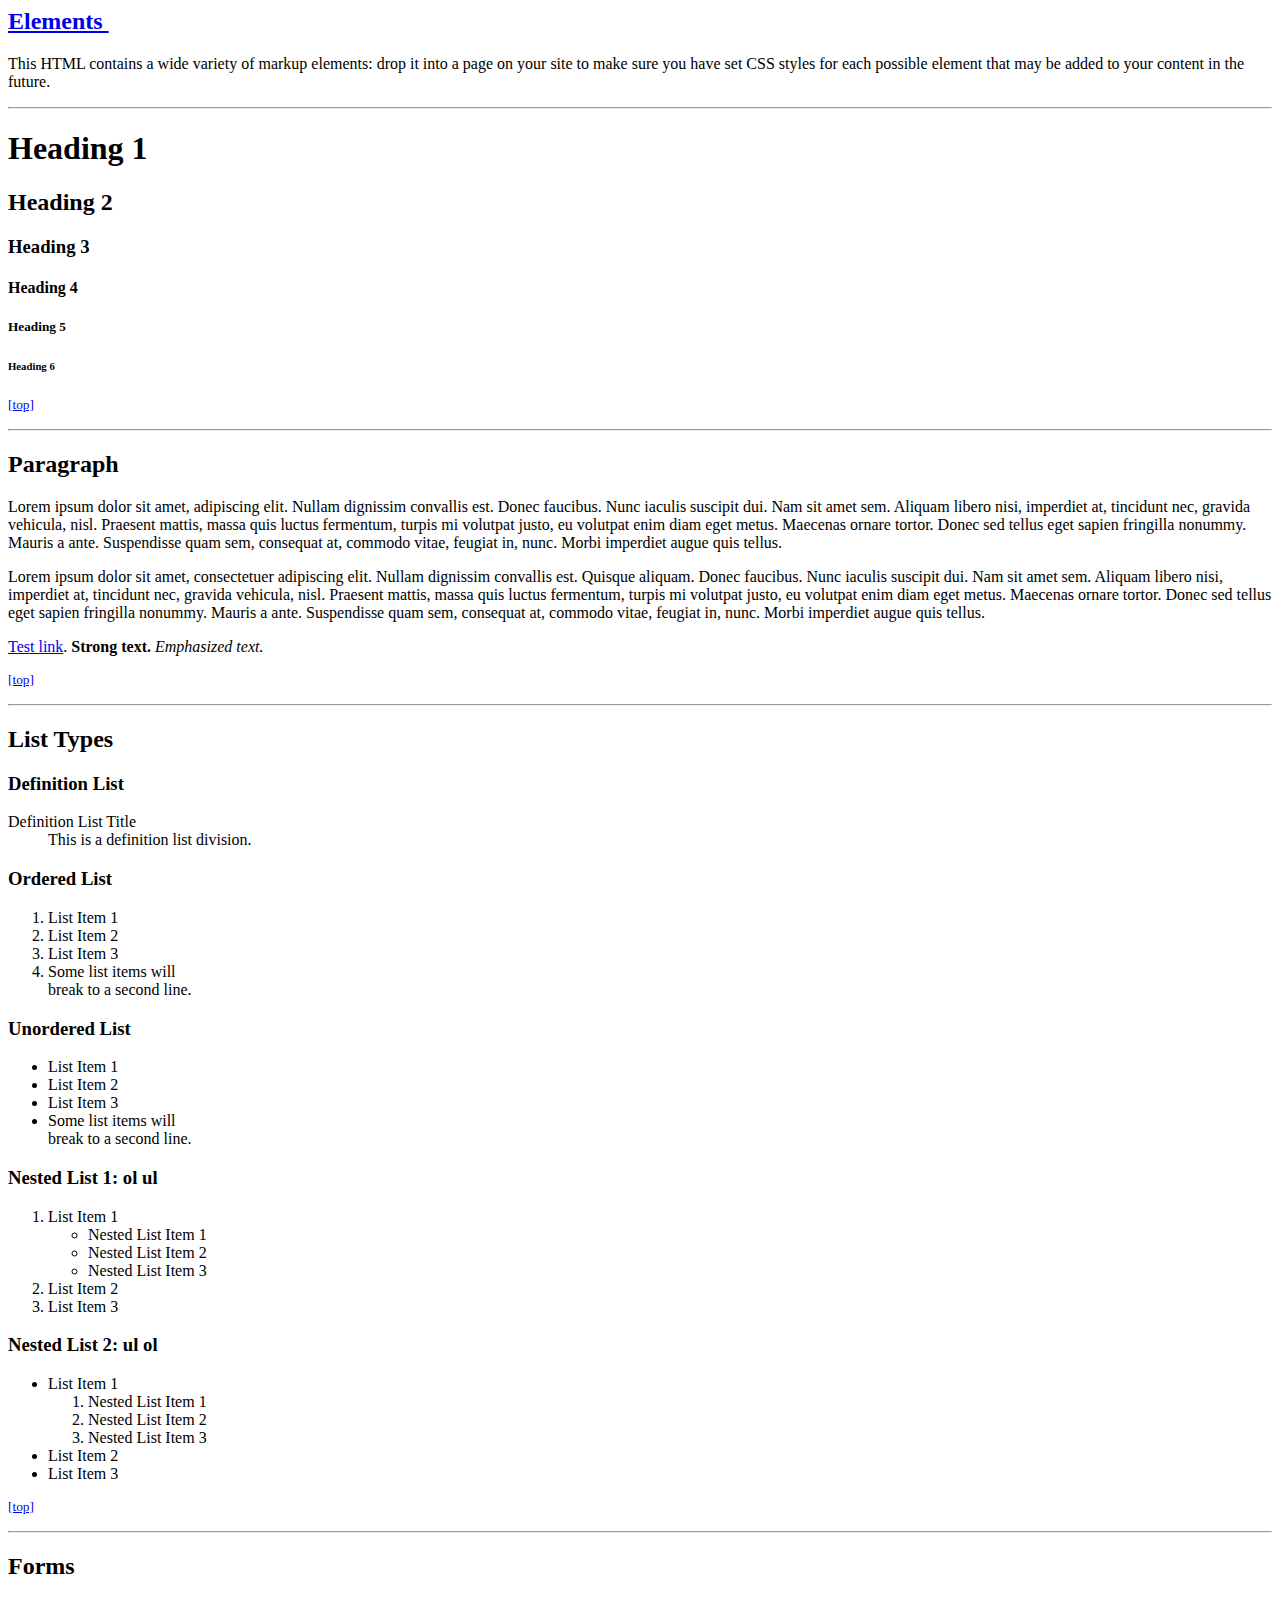
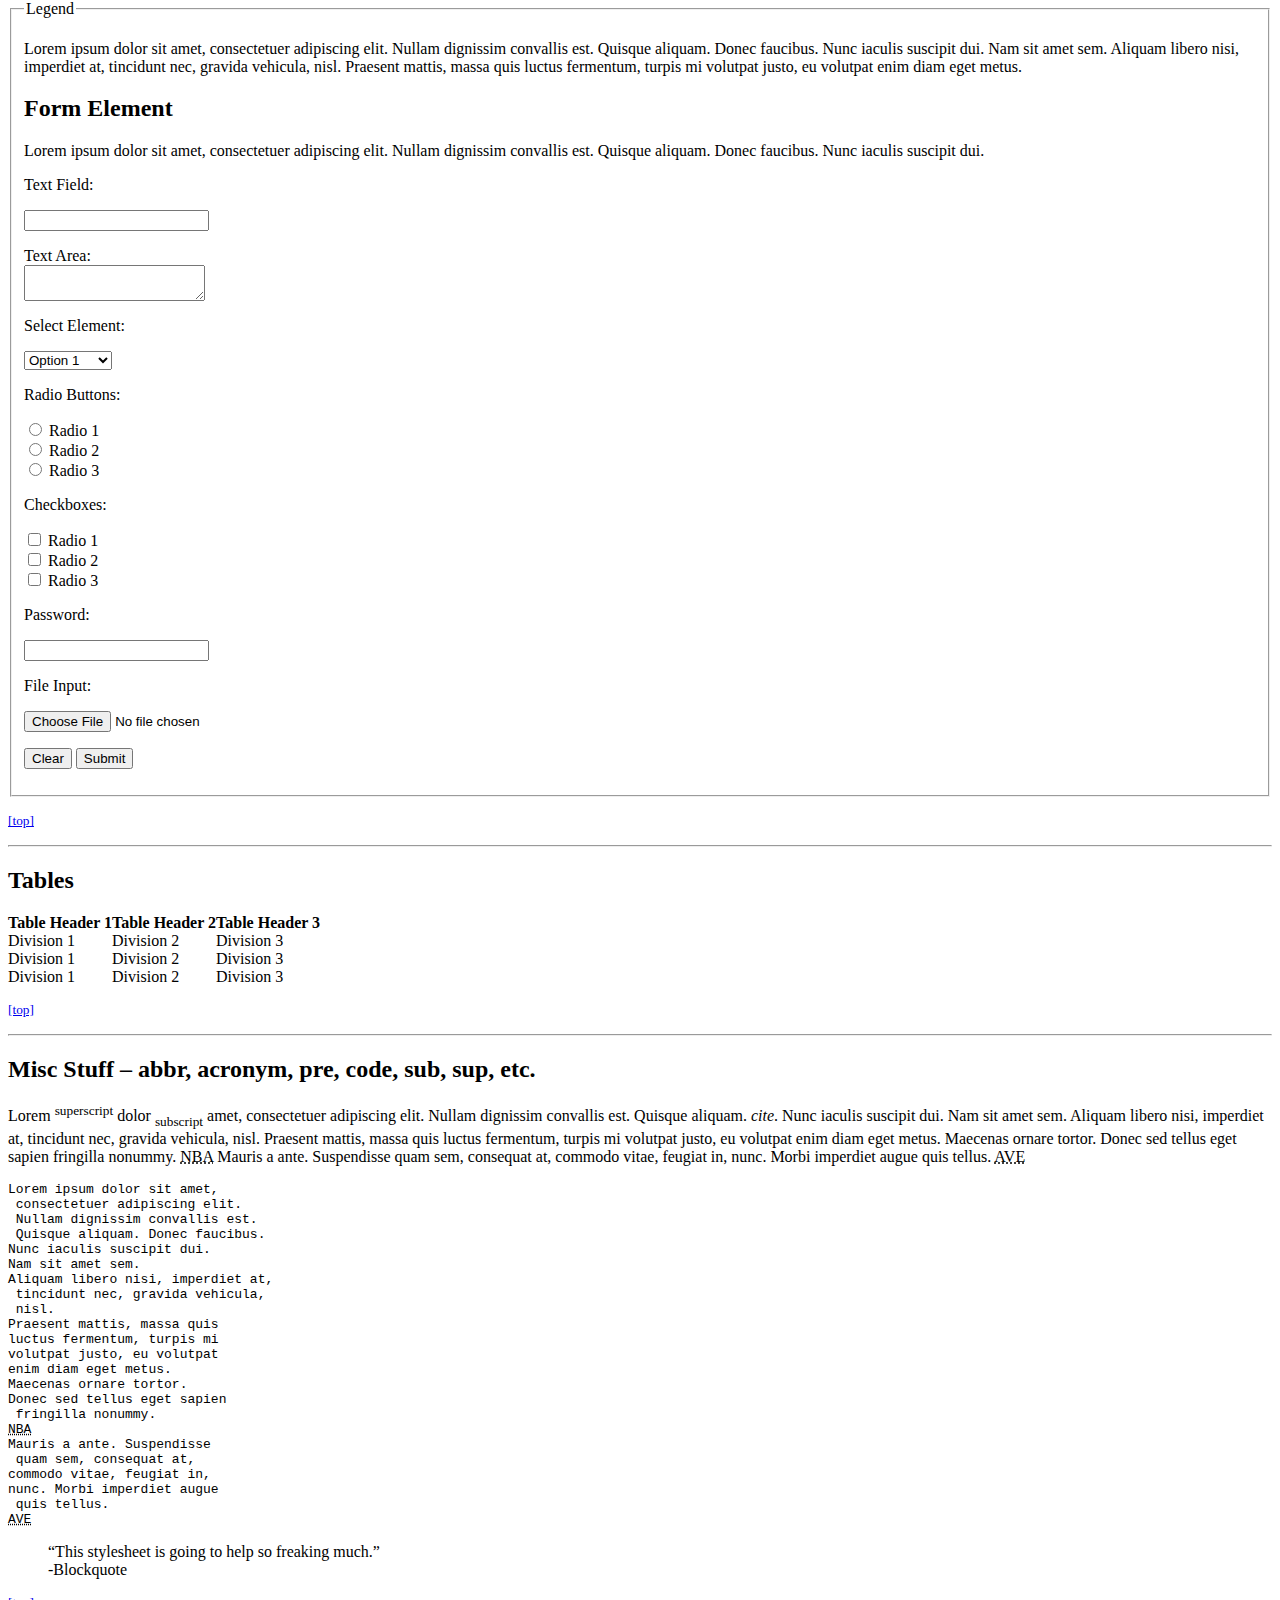
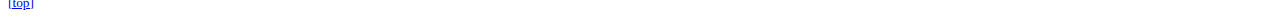
<file: style-guide.html>
<html><head>
<meta http-equiv="content-type" content="text/html; charset=ISO-8859-1"></head><body><h2><a href="http://wp-themes.com/?p=36">Elements&nbsp;</a></h2>			

<p><!-- Sample content to plug in to template --></p>

<p>This HTML contains a wide variety of markup elements: drop it into a 
page on your site to make sure you have set CSS styles for each possible
 element that may be added to your content in the future.</p>
<hr>
<h1>Heading 1</h1>
<h2>Heading 2</h2>
<h3>Heading 3</h3>
<h4>Heading 4</h4>
<h5>Heading 5</h5>
<h6>Heading 6</h6>
<p><small><a href="#wrapper">[top]</a></small></p>

<hr>
<h2 id="paragraph">Paragraph</h2>
<p>Lorem ipsum dolor sit amet,  adipiscing elit. Nullam dignissim 
convallis est. Donec faucibus. Nunc iaculis suscipit dui. Nam sit amet 
sem. Aliquam libero nisi, imperdiet at, tincidunt nec, gravida vehicula,
 nisl. Praesent mattis, massa quis luctus fermentum, turpis mi volutpat 
justo, eu volutpat enim diam eget metus. Maecenas ornare tortor. Donec 
sed tellus eget sapien fringilla nonummy. Mauris a ante. Suspendisse 
quam sem, consequat at, commodo vitae, feugiat in, nunc. Morbi imperdiet
 augue quis tellus.</p>
<p>Lorem ipsum dolor sit amet, consectetuer adipiscing elit. Nullam 
dignissim convallis est. Quisque aliquam. Donec faucibus. Nunc iaculis 
suscipit dui. Nam sit amet sem. Aliquam libero nisi, imperdiet at, 
tincidunt nec, gravida vehicula, nisl. Praesent mattis, massa quis 
luctus fermentum, turpis mi volutpat justo, eu volutpat enim diam eget 
metus. Maecenas ornare tortor. Donec sed tellus eget sapien fringilla 
nonummy. Mauris a ante. Suspendisse quam sem, consequat at, commodo 
vitae, feugiat in, nunc. Morbi imperdiet augue quis tellus.</p>
<p><a href="#" title="test link">Test link</a>. <strong>Strong text.</strong> <em>Emphasized text.</em></p>

<p><small><a href="#wrapper">[top]</a></small></p>
<hr>
<h2 id="list_types">List Types</h2>

<h3>Definition List</h3>
<dl>
<dt>Definition List Title</dt>
<dd>This is a definition list division.</dd>
</dl>

<h3>Ordered List</h3>
<ol>
<li>List Item 1</li>
<li>List Item 2</li>
<li>List Item 3</li>
<li>Some list items will<br>
break to a second line.</li>

</ol>

<h3>Unordered List</h3>
<ul>
<li>List Item 1</li>
<li>List Item 2</li>
<li>List Item 3</li>
<li>Some list items will<br>
break to a second line.</li>
</ul>


<h3>Nested List 1: ol ul</h3>
<ol>
<li>List Item 1
    <ul>
    <li>Nested List Item 1</li>
    <li>Nested List Item 2</li>
    <li>Nested List Item 3</li>
    </ul>
</li>
<li>List Item 2</li>
<li>List Item 3</li>
</ol>

<h3>Nested List 2: ul ol</h3>
<ul>
<li>List Item 1
    <ol>
    <li>Nested List Item 1</li>
    <li>Nested List Item 2</li>
    <li>Nested List Item 3</li>
    </ol>
</li>
<li>List Item 2</li>
<li>List Item 3</li>
</ul>



<p><small><a href="#wrapper">[top]</a></small></p>
<hr>
<h2 id="form_elements">Forms</h2>
<fieldset>

<legend>Legend</legend>
<p>Lorem ipsum dolor sit amet, consectetuer adipiscing elit. Nullam 
dignissim convallis est. Quisque aliquam. Donec faucibus. Nunc iaculis 
suscipit dui. Nam sit amet sem. Aliquam libero nisi, imperdiet at, 
tincidunt nec, gravida vehicula, nisl. Praesent mattis, massa quis 
luctus fermentum, turpis mi volutpat justo, eu volutpat enim diam eget 
metus.</p>
<form>
<h2>Form Element</h2>
<p>Lorem ipsum dolor sit amet, consectetuer adipiscing elit. Nullam 
dignissim convallis est. Quisque aliquam. Donec faucibus. Nunc iaculis 
suscipit dui.</p>
<p><label for="text_field">Text Field:</label></p>
<input id="text_field" type="text">
<p><label for="text_area">Text Area:</label><br>
		<textarea id="text_area"></textarea></p>

<p><label for="select_element">Select Element:</label></p>
<select name="select_element">
			<optgroup label="Option Group 1">
<option selected="selected" value="1">Option 1</option>
<option value="2">Option 2</option>
<option value="3">Option 3</option>
			</optgroup>
			<optgroup label="Option Group 2">
<option value="1">Option 1</option>

<option value="2">Option 2</option>
<option value="3">Option 3</option>
			</optgroup>
		</select>
<p><label for="radio_buttons">Radio Buttons:</label></p>
<input class="radio" name="radio_button" value="radio_1" type="radio"> Radio 1<br>
<input class="radio" name="radio_button" value="radio_2" type="radio"> Radio 2<br>

<input class="radio" name="radio_button" value="radio_3" type="radio"> Radio 3<br>
<p><label for="checkboxes">Checkboxes:</label></p>
<input class="checkbox" name="checkboxes" value="check_1" type="checkbox"> Radio 1<br>
<input class="checkbox" name="checkboxes" value="check_2" type="checkbox"> Radio 2<br>
<input class="checkbox" name="checkboxes" value="check_3" type="checkbox"> Radio 3<br>

<p><label for="password">Password:</label></p>
<input class="password" name="password" type="password">
<p><label for="file">File Input:</label></p>
<input class="file" name="file" type="file">
<p>
<input class="button" value="Clear" type="reset">
<input class="button" value="Submit" type="submit"></p></form>
</fieldset>
<p><small><a href="#wrapper">[top]</a></small></p>
<hr>
<h2 id="tables">Tables</h2>
<table cellpadding="0" cellspacing="0">
<tbody><tr>

<th>Table Header 1</th>
<th>Table Header 2</th>
<th>Table Header 3</th>
</tr>
<tr>
<td>Division 1</td>
<td>Division 2</td>
<td>Division 3</td>
</tr>
<tr class="even">
<td>Division 1</td>

<td>Division 2</td>
<td>Division 3</td>
</tr>
<tr>
<td>Division 1</td>
<td>Division 2</td>
<td>Division 3</td>
</tr>
</tbody></table>
<p><small><a href="#wrapper">[top]</a></small></p>
<hr>

<h2 id="misc">Misc Stuff &#8211; abbr, acronym, pre, code, sub, sup, etc.</h2>
<p>Lorem <sup>superscript</sup> dolor <sub>subscript</sub> amet, consectetuer adipiscing elit. Nullam dignissim convallis est. Quisque aliquam. <cite>cite</cite>.
 Nunc iaculis suscipit dui. Nam sit amet sem. Aliquam libero nisi, 
imperdiet at, tincidunt nec, gravida vehicula, nisl. Praesent mattis, 
massa quis luctus fermentum, turpis mi volutpat justo, eu volutpat enim 
diam eget metus. Maecenas ornare tortor. Donec sed tellus eget sapien 
fringilla nonummy. <acronym title="National Basketball Association">NBA</acronym> Mauris a ante. Suspendisse quam sem, consequat at, commodo vitae, feugiat in, nunc. Morbi imperdiet augue quis tellus.  <abbr title="Avenue">AVE</abbr></p>

<pre>Lorem ipsum dolor sit amet,
 consectetuer adipiscing elit.
 Nullam dignissim convallis est.
 Quisque aliquam. Donec faucibus.
Nunc iaculis suscipit dui.
Nam sit amet sem.
Aliquam libero nisi, imperdiet at,
 tincidunt nec, gravida vehicula,
 nisl.
Praesent mattis, massa quis
luctus fermentum, turpis mi
volutpat justo, eu volutpat
enim diam eget metus.
Maecenas ornare tortor.
Donec sed tellus eget sapien
 fringilla nonummy.
<acronym title="National Basketball Association">NBA</acronym>
Mauris a ante. Suspendisse
 quam sem, consequat at,
commodo vitae, feugiat in,
nunc. Morbi imperdiet augue
 quis tellus.
<abbr title="Avenue">AVE</abbr>
</pre>
<blockquote><p>
	&#8220;This stylesheet is going to help so freaking much.&#8221; <br>-Blockquote
</p></blockquote>
<p><small><a href="#wrapper">[top]</a></small><br>

<!-- End of Sample Content --></p>

</body></html>
</file>
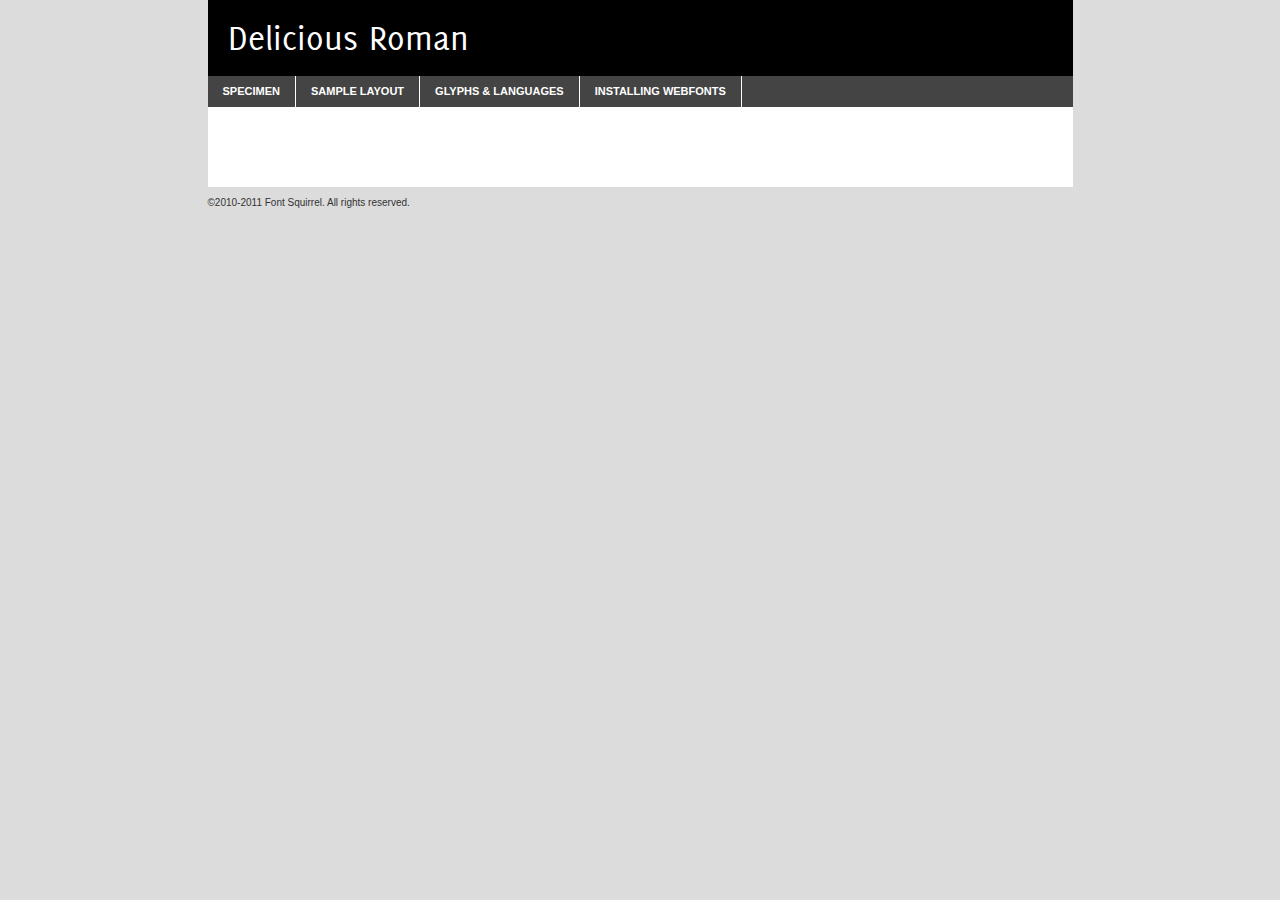
<file: delicious-font-install/delicious-roman-demo.html>
<!DOCTYPE html PUBLIC "-//W3C//DTD XHTML 1.0 Transitional//EN"
	"http://www.w3.org/TR/xhtml1/DTD/xhtml1-transitional.dtd">

<html xmlns="http://www.w3.org/1999/xhtml" xml:lang="en" lang="en">
<head>
	<meta http-equiv="Content-Type" content="text/html; charset=utf-8" />
	<script src="http://ajax.googleapis.com/ajax/libs/jquery/1.7.2/jquery.min.js" type="text/javascript" charset="utf-8"></script>
	<script src="specimen_files/easytabs.js" type="text/javascript" charset="utf-8"></script>
	<link rel="stylesheet" href="specimen_files/specimen_stylesheet.css" type="text/css" charset="utf-8" />
	<link rel="stylesheet" href="stylesheet.css" type="text/css" charset="utf-8" />

	<style type="text/css">
					body{
				font-family: 'deliciousroman';
							}
		</style>

	<title>Delicious Roman Specimen</title>
	
	
	<script type="text/javascript" charset="utf-8">
		$(document).ready(function() {
			$('#container').easyTabs({defaultContent:1});
		});
	</script>
</head>

<body>
<div id="container">
	<div id="header">
		Delicious Roman	</div>
	<ul class="tabs">
		<li><a href="#specimen">Specimen</a></li>
		<li><a href="#layout">Sample Layout</a></li>
				<li><a href="#glyphs">Glyphs &amp; Languages</a></li>
		<li><a href="#installing">Installing Webfonts</a></li>
		
	</ul>
	
	<div id="main_content">

		
			<div id="specimen">
		
				<div class="section">
					<div class="grid12 firstcol">
						<div class="huge">AaBb</div>
					</div>
				</div>
		
				<div class="section">
					<div class="glyph_range">A&#x200B;B&#x200b;C&#x200b;D&#x200b;E&#x200b;F&#x200b;G&#x200b;H&#x200b;I&#x200b;J&#x200b;K&#x200b;L&#x200b;M&#x200b;N&#x200b;O&#x200b;P&#x200b;Q&#x200b;R&#x200b;S&#x200b;T&#x200b;U&#x200b;V&#x200b;W&#x200b;X&#x200b;Y&#x200b;Z&#x200b;a&#x200b;b&#x200b;c&#x200b;d&#x200b;e&#x200b;f&#x200b;g&#x200b;h&#x200b;i&#x200b;j&#x200b;k&#x200b;l&#x200b;m&#x200b;n&#x200b;o&#x200b;p&#x200b;q&#x200b;r&#x200b;s&#x200b;t&#x200b;u&#x200b;v&#x200b;w&#x200b;x&#x200b;y&#x200b;z&#x200b;1&#x200b;2&#x200b;3&#x200b;4&#x200b;5&#x200b;6&#x200b;7&#x200b;8&#x200b;9&#x200b;0&#x200b;&amp;&#x200b;.&#x200b;,&#x200b;?&#x200b;!&#x200b;&#64;&#x200b;(&#x200b;)&#x200b;#&#x200b;$&#x200b;%&#x200b;*&#x200b;+&#x200b;-&#x200b;=&#x200b;:&#x200b;;</div>
				</div>
				<div class="section">
					<div class="grid12 firstcol">
						<table class="sample_table">
							<tr><td>10</td><td class="size10">abcdefghijklmnopqrstuvwxyzABCDEFGHIJKLMNOPQRSTUVWXYZ0123456789abcdefghijklmnopqrstuvwxyzABCDEFGHIJKLMNOPQRSTUVWXYZ0123456789abcdefghijklmnopqrstuvwxyzABCDEFGHIJKLMNOPQRSTUVWXYZ</td></tr>
							<tr><td>11</td><td class="size11">abcdefghijklmnopqrstuvwxyzABCDEFGHIJKLMNOPQRSTUVWXYZ0123456789abcdefghijklmnopqrstuvwxyzABCDEFGHIJKLMNOPQRSTUVWXYZ0123456789abcdefghijklmnopqrstuvwxyzABCDEFGHIJKLMNOPQRSTUVWXYZ</td></tr>
							<tr><td>12</td><td class="size12">abcdefghijklmnopqrstuvwxyzABCDEFGHIJKLMNOPQRSTUVWXYZ0123456789abcdefghijklmnopqrstuvwxyzABCDEFGHIJKLMNOPQRSTUVWXYZ0123456789abcdefghijklmnopqrstuvwxyzABCDEFGHIJKLMNOPQRSTUVWXYZ</td></tr>
							<tr><td>13</td><td class="size13">abcdefghijklmnopqrstuvwxyzABCDEFGHIJKLMNOPQRSTUVWXYZ0123456789abcdefghijklmnopqrstuvwxyzABCDEFGHIJKLMNOPQRSTUVWXYZ0123456789abcdefghijklmnopqrstuvwxyzABCDEFGHIJKLMNOPQRSTUVWXYZ</td></tr>
							<tr><td>14</td><td class="size14">abcdefghijklmnopqrstuvwxyzABCDEFGHIJKLMNOPQRSTUVWXYZ0123456789abcdefghijklmnopqrstuvwxyzABCDEFGHIJKLMNOPQRSTUVWXYZ0123456789abcdefghijklmnopqrstuvwxyzABCDEFGHIJKLMNOPQRSTUVWXYZ</td></tr>
							<tr><td>16</td><td class="size16">abcdefghijklmnopqrstuvwxyzABCDEFGHIJKLMNOPQRSTUVWXYZ0123456789abcdefghijklmnopqrstuvwxyzABCDEFGHIJKLMNOPQRSTUVWXYZ</td></tr>
							<tr><td>18</td><td class="size18">abcdefghijklmnopqrstuvwxyzABCDEFGHIJKLMNOPQRSTUVWXYZ0123456789abcdefghijklmnopqrstuvwxyzABCDEFGHIJKLMNOPQRSTUVWXYZ</td></tr>
							<tr><td>20</td><td class="size20">abcdefghijklmnopqrstuvwxyzABCDEFGHIJKLMNOPQRSTUVWXYZ0123456789abcdefghijklmnopqrstuvwxyzABCDEFGHIJKLMNOPQRSTUVWXYZ</td></tr>
							<tr><td>24</td><td class="size24">abcdefghijklmnopqrstuvwxyzABCDEFGHIJKLMNOPQRSTUVWXYZ0123456789abcdefghijklmnopqrstuvwxyzABCDEFGHIJKLMNOPQRSTUVWXYZ</td></tr>
							<tr><td>30</td><td class="size30">abcdefghijklmnopqrstuvwxyzABCDEFGHIJKLMNOPQRSTUVWXYZ0123456789abcdefghijklmnopqrstuvwxyzABCDEFGHIJKLMNOPQRSTUVWXYZ</td></tr>
							<tr><td>36</td><td class="size36">abcdefghijklmnopqrstuvwxyzABCDEFGHIJKLMNOPQRSTUVWXYZ0123456789abcdefghijklmnopqrstuvwxyzABCDEFGHIJKLMNOPQRSTUVWXYZ</td></tr>
							<tr><td>48</td><td class="size48">abcdefghijklmnopqrstuvwxyzABCDEFGHIJKLMNOPQRSTUVWXYZ0123456789abcdefghijklmnopqrstuvwxyzABCDEFGHIJKLMNOPQRSTUVWXYZ</td></tr>
							<tr><td>60</td><td class="size60">abcdefghijklmnopqrstuvwxyzABCDEFGHIJKLMNOPQRSTUVWXYZ0123456789abcdefghijklmnopqrstuvwxyzABCDEFGHIJKLMNOPQRSTUVWXYZ</td></tr>
							<tr><td>72</td><td class="size72">abcdefghijklmnopqrstuvwxyzABCDEFGHIJKLMNOPQRSTUVWXYZ0123456789abcdefghijklmnopqrstuvwxyzABCDEFGHIJKLMNOPQRSTUVWXYZ</td></tr>
							<tr><td>90</td><td class="size90">abcdefghijklmnopqrstuvwxyzABCDEFGHIJKLMNOPQRSTUVWXYZ0123456789abcdefghijklmnopqrstuvwxyzABCDEFGHIJKLMNOPQRSTUVWXYZ</td></tr>
						</table>
				
					</div>
			
				</div>
		
		
		
								<div class="section" id="bodycomparison">


										<div id="xheight">
				<div class="fontbody">&#xE000;&#xE000;&#xE000;&#xE000;&#xE000;&#xE000;&#xE000;&#xE000;&#xE000;&#xE000;&#xE000;&#xE000;&#xE000;&#xE000;&#xE000;&#xE000;&#xE000;&#xE000;&#xE000;&#xE000;&#xE000;&#xE000;&#xE000;&#xE000;&#xE000;&#xE000;&#xE000;&#xE000;&#xE000;&#xE000;&#xE000;&#xE000;&#xE000;&#xE000;&#xE000;&#xE000;&#xE000;&#xE000;&#xE000;&#xE000;&#xE000;&#xE000;&#xE000;&#xE000;&#xE000;&#xE000;&#xE000;&#xE000;&#xE000;&#xE000;&#xE000;&#xE000;&#xE000;&#xE000;&#xE000;&#xE000;&#xE000;&#xE000;&#xE000;&#xE000;&#xE000;&#xE000;&#xE000;&#xE000;&#xE000;&#xE000;&#xE000;&#xE000;&#xE000;&#xE000;&#xE000;&#xE000;&#xE000;&#xE000;&#xE000;&#xE000;&#xE000;&#xE000;&#xE000;&#xE000;&#xE000;&#xE000;&#xE000;&#xE000;&#xE000;&#xE000;&#xE000;&#xE000;&#xE000;&#xE000;&#xE000;&#xE000;&#xE000;&#xE000;&#xE000;&#xE000;&#xE000;&#xE000;&#xE000;body</div><div class="arialbody">body</div><div class="verdanabody">body</div><div class="georgiabody">body</div></div>
										<div class="fontbody" style="z-index:1">
											body<span>Delicious Roman</span>
										</div>
										<div class="arialbody" style="z-index:1">
											body<span>Arial</span>
										</div>
										<div class="verdanabody" style="z-index:1">
											body<span>Verdana</span>
										</div>
										<div class="georgiabody" style="z-index:1">
											body<span>Georgia</span>
										</div>



								</div>
		
		
				<div class="section psample psample_row1" id="">
					
					<div class="grid2 firstcol">
						<p class="size10"><span>10.</span>Aenean lacinia bibendum nulla sed consectetur. Fusce dapibus, tellus ac cursus commodo, tortor mauris condimentum nibh, ut fermentum massa justo sit amet risus. Nullam id dolor id nibh ultricies vehicula ut id elit. Cum sociis natoque penatibus et magnis dis parturient montes, nascetur ridiculus mus. Nulla vitae elit libero, a pharetra augue.</p>
			
					</div>
					<div class="grid3">
						<p class="size11"><span>11.</span>Aenean lacinia bibendum nulla sed consectetur. Fusce dapibus, tellus ac cursus commodo, tortor mauris condimentum nibh, ut fermentum massa justo sit amet risus. Nullam id dolor id nibh ultricies vehicula ut id elit. Cum sociis natoque penatibus et magnis dis parturient montes, nascetur ridiculus mus. Nulla vitae elit libero, a pharetra augue.</p>
			
					</div>
					<div class="grid3">
						<p class="size12"><span>12.</span>Aenean lacinia bibendum nulla sed consectetur. Fusce dapibus, tellus ac cursus commodo, tortor mauris condimentum nibh, ut fermentum massa justo sit amet risus. Nullam id dolor id nibh ultricies vehicula ut id elit. Cum sociis natoque penatibus et magnis dis parturient montes, nascetur ridiculus mus. Nulla vitae elit libero, a pharetra augue.</p>
			
					</div>
					<div class="grid4">
						<p class="size13"><span>13.</span>Aenean lacinia bibendum nulla sed consectetur. Fusce dapibus, tellus ac cursus commodo, tortor mauris condimentum nibh, ut fermentum massa justo sit amet risus. Nullam id dolor id nibh ultricies vehicula ut id elit. Cum sociis natoque penatibus et magnis dis parturient montes, nascetur ridiculus mus. Nulla vitae elit libero, a pharetra augue.</p>
			
					</div>
					<div class="white_blend"></div>
					
				</div>
				<div class="section psample psample_row2" id="">
					<div class="grid3 firstcol">
						<p class="size14"><span>14.</span>Aenean lacinia bibendum nulla sed consectetur. Fusce dapibus, tellus ac cursus commodo, tortor mauris condimentum nibh, ut fermentum massa justo sit amet risus. Nullam id dolor id nibh ultricies vehicula ut id elit. Cum sociis natoque penatibus et magnis dis parturient montes, nascetur ridiculus mus. Nulla vitae elit libero, a pharetra augue.</p>
			
					</div>
					<div class="grid4">
						<p class="size16"><span>16.</span>Aenean lacinia bibendum nulla sed consectetur. Fusce dapibus, tellus ac cursus commodo, tortor mauris condimentum nibh, ut fermentum massa justo sit amet risus. Nullam id dolor id nibh ultricies vehicula ut id elit. Cum sociis natoque penatibus et magnis dis parturient montes, nascetur ridiculus mus. Nulla vitae elit libero, a pharetra augue.</p>
			
					</div>
					<div class="grid5">
						<p class="size18"><span>18.</span>Aenean lacinia bibendum nulla sed consectetur. Fusce dapibus, tellus ac cursus commodo, tortor mauris condimentum nibh, ut fermentum massa justo sit amet risus. Nullam id dolor id nibh ultricies vehicula ut id elit. Cum sociis natoque penatibus et magnis dis parturient montes, nascetur ridiculus mus. Nulla vitae elit libero, a pharetra augue.</p>
			
					</div>

					<div class="white_blend"></div>

				</div>
				
				<div class="section psample psample_row3" id="">
					<div class="grid5 firstcol">
						<p class="size20"><span>20.</span>Aenean lacinia bibendum nulla sed consectetur. Fusce dapibus, tellus ac cursus commodo, tortor mauris condimentum nibh, ut fermentum massa justo sit amet risus. Nullam id dolor id nibh ultricies vehicula ut id elit. Cum sociis natoque penatibus et magnis dis parturient montes, nascetur ridiculus mus. Nulla vitae elit libero, a pharetra augue.</p>
					</div>
					<div class="grid7">
						<p class="size24"><span>24.</span>Aenean lacinia bibendum nulla sed consectetur. Fusce dapibus, tellus ac cursus commodo, tortor mauris condimentum nibh, ut fermentum massa justo sit amet risus. Nullam id dolor id nibh ultricies vehicula ut id elit. Cum sociis natoque penatibus et magnis dis parturient montes, nascetur ridiculus mus. Nulla vitae elit libero, a pharetra augue.</p>
					</div>
					
					<div class="white_blend"></div>
					
				</div>
				
				<div class="section psample psample_row4" id="">
					<div class="grid12 firstcol">
						<p class="size30"><span>30.</span>Aenean lacinia bibendum nulla sed consectetur. Fusce dapibus, tellus ac cursus commodo, tortor mauris condimentum nibh, ut fermentum massa justo sit amet risus. Nullam id dolor id nibh ultricies vehicula ut id elit. Cum sociis natoque penatibus et magnis dis parturient montes, nascetur ridiculus mus. Nulla vitae elit libero, a pharetra augue.</p>
					</div>
					<div class="white_blend"></div>
					
				</div>
				
				
				
				<div class="section psample psample_row1 fullreverse">
					<div class="grid2 firstcol">
						<p class="size10"><span>10.</span>Aenean lacinia bibendum nulla sed consectetur. Fusce dapibus, tellus ac cursus commodo, tortor mauris condimentum nibh, ut fermentum massa justo sit amet risus. Nullam id dolor id nibh ultricies vehicula ut id elit. Cum sociis natoque penatibus et magnis dis parturient montes, nascetur ridiculus mus. Nulla vitae elit libero, a pharetra augue.</p>
			
					</div>
					<div class="grid3">
						<p class="size11"><span>11.</span>Aenean lacinia bibendum nulla sed consectetur. Fusce dapibus, tellus ac cursus commodo, tortor mauris condimentum nibh, ut fermentum massa justo sit amet risus. Nullam id dolor id nibh ultricies vehicula ut id elit. Cum sociis natoque penatibus et magnis dis parturient montes, nascetur ridiculus mus. Nulla vitae elit libero, a pharetra augue.</p>
			
					</div>
					<div class="grid3">
						<p class="size12"><span>12.</span>Aenean lacinia bibendum nulla sed consectetur. Fusce dapibus, tellus ac cursus commodo, tortor mauris condimentum nibh, ut fermentum massa justo sit amet risus. Nullam id dolor id nibh ultricies vehicula ut id elit. Cum sociis natoque penatibus et magnis dis parturient montes, nascetur ridiculus mus. Nulla vitae elit libero, a pharetra augue.</p>
			
					</div>
					<div class="grid4">
						<p class="size13"><span>13.</span>Aenean lacinia bibendum nulla sed consectetur. Fusce dapibus, tellus ac cursus commodo, tortor mauris condimentum nibh, ut fermentum massa justo sit amet risus. Nullam id dolor id nibh ultricies vehicula ut id elit. Cum sociis natoque penatibus et magnis dis parturient montes, nascetur ridiculus mus. Nulla vitae elit libero, a pharetra augue.</p>
			
					</div>
					<div class="black_blend"></div>
					
				</div>
				
				<div class="section psample psample_row2 fullreverse">
					<div class="grid3 firstcol">
						<p class="size14"><span>14.</span>Aenean lacinia bibendum nulla sed consectetur. Fusce dapibus, tellus ac cursus commodo, tortor mauris condimentum nibh, ut fermentum massa justo sit amet risus. Nullam id dolor id nibh ultricies vehicula ut id elit. Cum sociis natoque penatibus et magnis dis parturient montes, nascetur ridiculus mus. Nulla vitae elit libero, a pharetra augue.</p>
			
					</div>
					<div class="grid4">
						<p class="size16"><span>16.</span>Aenean lacinia bibendum nulla sed consectetur. Fusce dapibus, tellus ac cursus commodo, tortor mauris condimentum nibh, ut fermentum massa justo sit amet risus. Nullam id dolor id nibh ultricies vehicula ut id elit. Cum sociis natoque penatibus et magnis dis parturient montes, nascetur ridiculus mus. Nulla vitae elit libero, a pharetra augue.</p>
			
					</div>
					<div class="grid5">
						<p class="size18"><span>18.</span>Aenean lacinia bibendum nulla sed consectetur. Fusce dapibus, tellus ac cursus commodo, tortor mauris condimentum nibh, ut fermentum massa justo sit amet risus. Nullam id dolor id nibh ultricies vehicula ut id elit. Cum sociis natoque penatibus et magnis dis parturient montes, nascetur ridiculus mus. Nulla vitae elit libero, a pharetra augue.</p>
			
					</div>
					<div class="black_blend"></div>

				</div>
				
				<div class="section psample fullreverse psample_row3" id="">
					<div class="grid5 firstcol">
						<p class="size20"><span>20.</span>Aenean lacinia bibendum nulla sed consectetur. Fusce dapibus, tellus ac cursus commodo, tortor mauris condimentum nibh, ut fermentum massa justo sit amet risus. Nullam id dolor id nibh ultricies vehicula ut id elit. Cum sociis natoque penatibus et magnis dis parturient montes, nascetur ridiculus mus. Nulla vitae elit libero, a pharetra augue.</p>
					</div>
					<div class="grid7">
						<p class="size24"><span>24.</span>Aenean lacinia bibendum nulla sed consectetur. Fusce dapibus, tellus ac cursus commodo, tortor mauris condimentum nibh, ut fermentum massa justo sit amet risus. Nullam id dolor id nibh ultricies vehicula ut id elit. Cum sociis natoque penatibus et magnis dis parturient montes, nascetur ridiculus mus. Nulla vitae elit libero, a pharetra augue.</p>
					</div>
					
					<div class="black_blend"></div>
					
				</div>
				
				<div class="section psample fullreverse psample_row4" id="" style="border-bottom: 20px #000 solid;">
					<div class="grid12 firstcol">
						<p class="size30"><span>30.</span>Aenean lacinia bibendum nulla sed consectetur. Fusce dapibus, tellus ac cursus commodo, tortor mauris condimentum nibh, ut fermentum massa justo sit amet risus. Nullam id dolor id nibh ultricies vehicula ut id elit. Cum sociis natoque penatibus et magnis dis parturient montes, nascetur ridiculus mus. Nulla vitae elit libero, a pharetra augue.</p>
					</div>
					<div class="black_blend"></div>
					
				</div>
				
				
				
				
			</div>
			
			<div id="layout">
				
				<div class="section">
					
					<div class="grid12 firstcol">
						<h1>Lorem Ipsum Dolor</h1>
						<h2>Etiam porta sem malesuada magna mollis euismod</h2>
						
						<p class="byline">By <a href="#link">Aenean Lacinia</a></p>
					</div>
				</div>
				<div class="section">
					<div class="grid8 firstcol">
						<p class="large">Donec sed odio dui. Morbi leo risus, porta ac consectetur ac, vestibulum at eros. Fusce dapibus, tellus ac cursus commodo, tortor mauris condimentum nibh, ut fermentum massa justo sit amet risus. </p>

						
						<h3>Pellentesque ornare sem</h3>

						<p>Maecenas sed diam eget risus varius blandit sit amet non magna. Maecenas faucibus mollis interdum. Donec ullamcorper nulla non metus auctor fringilla. Nullam id dolor id nibh ultricies vehicula ut id elit. Nullam id dolor id nibh ultricies vehicula ut id elit. </p>

						<p>Aenean eu leo quam. Pellentesque ornare sem lacinia quam venenatis vestibulum. Lorem ipsum dolor sit amet, consectetur adipiscing elit. Cum sociis natoque penatibus et magnis dis parturient montes, nascetur ridiculus mus. </p>

						<p>Nulla vitae elit libero, a pharetra augue. Praesent commodo cursus magna, vel scelerisque nisl consectetur et. Aenean lacinia bibendum nulla sed consectetur. </p>

						<p>Nullam quis risus eget urna mollis ornare vel eu leo. Nullam quis risus eget urna mollis ornare vel eu leo. Maecenas sed diam eget risus varius blandit sit amet non magna. Donec ullamcorper nulla non metus auctor fringilla. </p>

						<h3>Cras mattis consectetur</h3>

						<p>Aenean eu leo quam. Pellentesque ornare sem lacinia quam venenatis vestibulum. Aenean lacinia bibendum nulla sed consectetur. Integer posuere erat a ante venenatis dapibus posuere velit aliquet. Cras mattis consectetur purus sit amet fermentum. </p>

						<p>Nullam id dolor id nibh ultricies vehicula ut id elit. Nullam quis risus eget urna mollis ornare vel eu leo. Cras mattis consectetur purus sit amet fermentum.</p>
					</div>
					
					<div class="grid4 sidebar">
						
						<div class="box reverse">
							<p class="last">Nullam quis risus eget urna mollis ornare vel eu leo. Donec ullamcorper nulla non metus auctor fringilla. Cras mattis consectetur purus sit amet fermentum. Sed posuere consectetur est at lobortis. Lorem ipsum dolor sit amet, consectetur adipiscing elit. </p>
						</div>
						
						<p class="caption">Maecenas sed diam eget risus varius.</p>

						<p>Vestibulum id ligula porta felis euismod semper. Integer posuere erat a ante venenatis dapibus posuere velit aliquet. Vestibulum id ligula porta felis euismod semper. Sed posuere consectetur est at lobortis. Maecenas sed diam eget risus varius blandit sit amet non magna. Fusce dapibus, tellus ac cursus commodo, tortor mauris condimentum nibh, ut fermentum massa justo sit amet risus. </p>

					

						<p>Duis mollis, est non commodo luctus, nisi erat porttitor ligula, eget lacinia odio sem nec elit. Aenean lacinia bibendum nulla sed consectetur. Vivamus sagittis lacus vel augue laoreet rutrum faucibus dolor auctor. Aenean lacinia bibendum nulla sed consectetur. Nullam quis risus eget urna mollis ornare vel eu leo. </p>

						<p>Praesent commodo cursus magna, vel scelerisque nisl consectetur et. Donec ullamcorper nulla non metus auctor fringilla. Maecenas faucibus mollis interdum. Fusce dapibus, tellus ac cursus commodo, tortor mauris condimentum nibh, ut fermentum massa justo sit amet risus. </p>

					</div>
				</div>
				
			</div>


			



		<div id="glyphs">
			<div class="section">
				<div class="grid12 firstcol">
			
				<h1>Language Support</h1>
				<p>The subset of Delicious Roman in this kit supports the following languages:<br />
			
					Albanian, English, French, German, Italian, Malagasy, Norwegian, Portuguese, Spanish, Swedish				</p>
				<h1>Glyph Chart</h1>
				<p>The subset of Delicious Roman in this kit includes all the glyphs listed below. Unicode entities are included above each glyph to help you insert individual characters into your layout.</p>
				<div id="glyph_chart">
			
																														 <div><p>&amp;#13;</p>&#13;</div>
																				 <div><p>&amp;#32;</p>&#32;</div>
																				 <div><p>&amp;#33;</p>&#33;</div>
																				 <div><p>&amp;#34;</p>&#34;</div>
																				 <div><p>&amp;#35;</p>&#35;</div>
																				 <div><p>&amp;#36;</p>&#36;</div>
																				 <div><p>&amp;#37;</p>&#37;</div>
																				 <div><p>&amp;#38;</p>&#38;</div>
																				 <div><p>&amp;#39;</p>&#39;</div>
																				 <div><p>&amp;#40;</p>&#40;</div>
																				 <div><p>&amp;#41;</p>&#41;</div>
																				 <div><p>&amp;#42;</p>&#42;</div>
																				 <div><p>&amp;#43;</p>&#43;</div>
																				 <div><p>&amp;#44;</p>&#44;</div>
																				 <div><p>&amp;#45;</p>&#45;</div>
																				 <div><p>&amp;#46;</p>&#46;</div>
																				 <div><p>&amp;#47;</p>&#47;</div>
																				 <div><p>&amp;#48;</p>&#48;</div>
																				 <div><p>&amp;#49;</p>&#49;</div>
																				 <div><p>&amp;#50;</p>&#50;</div>
																				 <div><p>&amp;#51;</p>&#51;</div>
																				 <div><p>&amp;#52;</p>&#52;</div>
																				 <div><p>&amp;#53;</p>&#53;</div>
																				 <div><p>&amp;#54;</p>&#54;</div>
																				 <div><p>&amp;#55;</p>&#55;</div>
																				 <div><p>&amp;#56;</p>&#56;</div>
																				 <div><p>&amp;#57;</p>&#57;</div>
																				 <div><p>&amp;#58;</p>&#58;</div>
																				 <div><p>&amp;#59;</p>&#59;</div>
																				 <div><p>&amp;#60;</p>&#60;</div>
																				 <div><p>&amp;#61;</p>&#61;</div>
																				 <div><p>&amp;#62;</p>&#62;</div>
																				 <div><p>&amp;#63;</p>&#63;</div>
																				 <div><p>&amp;#64;</p>&#64;</div>
																				 <div><p>&amp;#65;</p>&#65;</div>
																				 <div><p>&amp;#66;</p>&#66;</div>
																				 <div><p>&amp;#67;</p>&#67;</div>
																				 <div><p>&amp;#68;</p>&#68;</div>
																				 <div><p>&amp;#69;</p>&#69;</div>
																				 <div><p>&amp;#70;</p>&#70;</div>
																				 <div><p>&amp;#71;</p>&#71;</div>
																				 <div><p>&amp;#72;</p>&#72;</div>
																				 <div><p>&amp;#73;</p>&#73;</div>
																				 <div><p>&amp;#74;</p>&#74;</div>
																				 <div><p>&amp;#75;</p>&#75;</div>
																				 <div><p>&amp;#76;</p>&#76;</div>
																				 <div><p>&amp;#77;</p>&#77;</div>
																				 <div><p>&amp;#78;</p>&#78;</div>
																				 <div><p>&amp;#79;</p>&#79;</div>
																				 <div><p>&amp;#80;</p>&#80;</div>
																				 <div><p>&amp;#81;</p>&#81;</div>
																				 <div><p>&amp;#82;</p>&#82;</div>
																				 <div><p>&amp;#83;</p>&#83;</div>
																				 <div><p>&amp;#84;</p>&#84;</div>
																				 <div><p>&amp;#85;</p>&#85;</div>
																				 <div><p>&amp;#86;</p>&#86;</div>
																				 <div><p>&amp;#87;</p>&#87;</div>
																				 <div><p>&amp;#88;</p>&#88;</div>
																				 <div><p>&amp;#89;</p>&#89;</div>
																				 <div><p>&amp;#90;</p>&#90;</div>
																				 <div><p>&amp;#91;</p>&#91;</div>
																				 <div><p>&amp;#92;</p>&#92;</div>
																				 <div><p>&amp;#93;</p>&#93;</div>
																				 <div><p>&amp;#94;</p>&#94;</div>
																				 <div><p>&amp;#95;</p>&#95;</div>
																				 <div><p>&amp;#96;</p>&#96;</div>
																				 <div><p>&amp;#97;</p>&#97;</div>
																				 <div><p>&amp;#98;</p>&#98;</div>
																				 <div><p>&amp;#99;</p>&#99;</div>
																				 <div><p>&amp;#100;</p>&#100;</div>
																				 <div><p>&amp;#101;</p>&#101;</div>
																				 <div><p>&amp;#102;</p>&#102;</div>
																				 <div><p>&amp;#103;</p>&#103;</div>
																				 <div><p>&amp;#104;</p>&#104;</div>
																				 <div><p>&amp;#105;</p>&#105;</div>
																				 <div><p>&amp;#106;</p>&#106;</div>
																				 <div><p>&amp;#107;</p>&#107;</div>
																				 <div><p>&amp;#108;</p>&#108;</div>
																				 <div><p>&amp;#109;</p>&#109;</div>
																				 <div><p>&amp;#110;</p>&#110;</div>
																				 <div><p>&amp;#111;</p>&#111;</div>
																				 <div><p>&amp;#112;</p>&#112;</div>
																				 <div><p>&amp;#113;</p>&#113;</div>
																				 <div><p>&amp;#114;</p>&#114;</div>
																				 <div><p>&amp;#115;</p>&#115;</div>
																				 <div><p>&amp;#116;</p>&#116;</div>
																				 <div><p>&amp;#117;</p>&#117;</div>
																				 <div><p>&amp;#118;</p>&#118;</div>
																				 <div><p>&amp;#119;</p>&#119;</div>
																				 <div><p>&amp;#120;</p>&#120;</div>
																				 <div><p>&amp;#121;</p>&#121;</div>
																				 <div><p>&amp;#122;</p>&#122;</div>
																				 <div><p>&amp;#123;</p>&#123;</div>
																				 <div><p>&amp;#124;</p>&#124;</div>
																				 <div><p>&amp;#125;</p>&#125;</div>
																				 <div><p>&amp;#126;</p>&#126;</div>
																				 <div><p>&amp;#160;</p>&#160;</div>
																				 <div><p>&amp;#161;</p>&#161;</div>
																				 <div><p>&amp;#162;</p>&#162;</div>
																				 <div><p>&amp;#163;</p>&#163;</div>
																				 <div><p>&amp;#164;</p>&#164;</div>
																				 <div><p>&amp;#165;</p>&#165;</div>
																				 <div><p>&amp;#167;</p>&#167;</div>
																				 <div><p>&amp;#168;</p>&#168;</div>
																				 <div><p>&amp;#169;</p>&#169;</div>
																				 <div><p>&amp;#170;</p>&#170;</div>
																				 <div><p>&amp;#171;</p>&#171;</div>
																				 <div><p>&amp;#172;</p>&#172;</div>
																				 <div><p>&amp;#173;</p>&#173;</div>
																				 <div><p>&amp;#174;</p>&#174;</div>
																				 <div><p>&amp;#175;</p>&#175;</div>
																				 <div><p>&amp;#176;</p>&#176;</div>
																				 <div><p>&amp;#177;</p>&#177;</div>
																				 <div><p>&amp;#180;</p>&#180;</div>
																				 <div><p>&amp;#181;</p>&#181;</div>
																				 <div><p>&amp;#182;</p>&#182;</div>
																				 <div><p>&amp;#183;</p>&#183;</div>
																				 <div><p>&amp;#184;</p>&#184;</div>
																				 <div><p>&amp;#186;</p>&#186;</div>
																				 <div><p>&amp;#187;</p>&#187;</div>
																				 <div><p>&amp;#191;</p>&#191;</div>
																				 <div><p>&amp;#192;</p>&#192;</div>
																				 <div><p>&amp;#193;</p>&#193;</div>
																				 <div><p>&amp;#194;</p>&#194;</div>
																				 <div><p>&amp;#195;</p>&#195;</div>
																				 <div><p>&amp;#196;</p>&#196;</div>
																				 <div><p>&amp;#197;</p>&#197;</div>
																				 <div><p>&amp;#198;</p>&#198;</div>
																				 <div><p>&amp;#199;</p>&#199;</div>
																				 <div><p>&amp;#200;</p>&#200;</div>
																				 <div><p>&amp;#201;</p>&#201;</div>
																				 <div><p>&amp;#202;</p>&#202;</div>
																				 <div><p>&amp;#203;</p>&#203;</div>
																				 <div><p>&amp;#204;</p>&#204;</div>
																				 <div><p>&amp;#205;</p>&#205;</div>
																				 <div><p>&amp;#206;</p>&#206;</div>
																				 <div><p>&amp;#207;</p>&#207;</div>
																				 <div><p>&amp;#209;</p>&#209;</div>
																				 <div><p>&amp;#210;</p>&#210;</div>
																				 <div><p>&amp;#211;</p>&#211;</div>
																				 <div><p>&amp;#212;</p>&#212;</div>
																				 <div><p>&amp;#213;</p>&#213;</div>
																				 <div><p>&amp;#214;</p>&#214;</div>
																				 <div><p>&amp;#216;</p>&#216;</div>
																				 <div><p>&amp;#217;</p>&#217;</div>
																				 <div><p>&amp;#218;</p>&#218;</div>
																				 <div><p>&amp;#219;</p>&#219;</div>
																				 <div><p>&amp;#220;</p>&#220;</div>
																				 <div><p>&amp;#223;</p>&#223;</div>
																				 <div><p>&amp;#224;</p>&#224;</div>
																				 <div><p>&amp;#225;</p>&#225;</div>
																				 <div><p>&amp;#226;</p>&#226;</div>
																				 <div><p>&amp;#227;</p>&#227;</div>
																				 <div><p>&amp;#228;</p>&#228;</div>
																				 <div><p>&amp;#229;</p>&#229;</div>
																				 <div><p>&amp;#230;</p>&#230;</div>
																				 <div><p>&amp;#231;</p>&#231;</div>
																				 <div><p>&amp;#232;</p>&#232;</div>
																				 <div><p>&amp;#233;</p>&#233;</div>
																				 <div><p>&amp;#234;</p>&#234;</div>
																				 <div><p>&amp;#235;</p>&#235;</div>
																				 <div><p>&amp;#236;</p>&#236;</div>
																				 <div><p>&amp;#237;</p>&#237;</div>
																				 <div><p>&amp;#238;</p>&#238;</div>
																				 <div><p>&amp;#239;</p>&#239;</div>
																				 <div><p>&amp;#241;</p>&#241;</div>
																				 <div><p>&amp;#242;</p>&#242;</div>
																				 <div><p>&amp;#243;</p>&#243;</div>
																				 <div><p>&amp;#244;</p>&#244;</div>
																				 <div><p>&amp;#245;</p>&#245;</div>
																				 <div><p>&amp;#246;</p>&#246;</div>
																				 <div><p>&amp;#247;</p>&#247;</div>
																				 <div><p>&amp;#248;</p>&#248;</div>
																				 <div><p>&amp;#249;</p>&#249;</div>
																				 <div><p>&amp;#250;</p>&#250;</div>
																				 <div><p>&amp;#251;</p>&#251;</div>
																				 <div><p>&amp;#252;</p>&#252;</div>
																				 <div><p>&amp;#255;</p>&#255;</div>
																				 <div><p>&amp;#338;</p>&#338;</div>
																				 <div><p>&amp;#339;</p>&#339;</div>
																				 <div><p>&amp;#376;</p>&#376;</div>
																				 <div><p>&amp;#710;</p>&#710;</div>
																				 <div><p>&amp;#732;</p>&#732;</div>
																				 <div><p>&amp;#8192;</p>&#8192;</div>
																				 <div><p>&amp;#8193;</p>&#8193;</div>
																				 <div><p>&amp;#8194;</p>&#8194;</div>
																				 <div><p>&amp;#8195;</p>&#8195;</div>
																				 <div><p>&amp;#8196;</p>&#8196;</div>
																				 <div><p>&amp;#8197;</p>&#8197;</div>
																				 <div><p>&amp;#8198;</p>&#8198;</div>
																				 <div><p>&amp;#8199;</p>&#8199;</div>
																				 <div><p>&amp;#8200;</p>&#8200;</div>
																				 <div><p>&amp;#8201;</p>&#8201;</div>
																				 <div><p>&amp;#8202;</p>&#8202;</div>
																				 <div><p>&amp;#8208;</p>&#8208;</div>
																				 <div><p>&amp;#8209;</p>&#8209;</div>
																				 <div><p>&amp;#8210;</p>&#8210;</div>
																				 <div><p>&amp;#8211;</p>&#8211;</div>
																				 <div><p>&amp;#8212;</p>&#8212;</div>
																				 <div><p>&amp;#8216;</p>&#8216;</div>
																				 <div><p>&amp;#8217;</p>&#8217;</div>
																				 <div><p>&amp;#8218;</p>&#8218;</div>
																				 <div><p>&amp;#8220;</p>&#8220;</div>
																				 <div><p>&amp;#8221;</p>&#8221;</div>
																				 <div><p>&amp;#8222;</p>&#8222;</div>
																				 <div><p>&amp;#8226;</p>&#8226;</div>
																				 <div><p>&amp;#8230;</p>&#8230;</div>
																				 <div><p>&amp;#8239;</p>&#8239;</div>
																				 <div><p>&amp;#8249;</p>&#8249;</div>
																				 <div><p>&amp;#8250;</p>&#8250;</div>
																				 <div><p>&amp;#8287;</p>&#8287;</div>
																				 <div><p>&amp;#8482;</p>&#8482;</div>
																				 <div><p>&amp;#57344;</p>&#57344;</div>
																				 <div><p>&amp;#64257;</p>&#64257;</div>
																				 <div><p>&amp;#64258;</p>&#64258;</div>
																												</div>	
				</div>
		
		
			</div>
		</div>
		
		
		<div id="specs">
			
		</div>
	
		<div id="installing">
			<div class="section">
				<div class="grid7 firstcol">
					<h1>Installing Webfonts</h1>
					
					<p>Webfonts are supported by all major browser platforms but not all in the same way. There are currently four different font formats that must be included in order to target all browsers. This includes TTF, WOFF, EOT and SVG.</p>
					
					<h2>1. Upload your webfonts</h2>
					<p>You must upload your webfont kit to your website. They should be in or near the same directory as your CSS files.</p>
					
					<h2>2. Include the webfont stylesheet</h2>
					<p>A special CSS @font-face declaration helps the various browsers select the appropriate font it needs without causing you a bunch of headaches. Learn more about this syntax by reading the <a href="http://www.fontspring.com/blog/further-hardening-of-the-bulletproof-syntax">Fontspring blog post</a> about it. The code for it is as follows:</p>


<code>
@font-face{ 
	font-family: 'MyWebFont';
	src: url('WebFont.eot');
	src: url('WebFont.eot?#iefix') format('embedded-opentype'),
	     url('WebFont.woff') format('woff'),
	     url('WebFont.ttf') format('truetype'),
	     url('WebFont.svg#webfont') format('svg');
}
</code>

	<p>We've already gone ahead and generated the code for you. All you have to do is link to the stylesheet in your HTML, like this:</p>
	<code>&lt;link rel=&quot;stylesheet&quot; href=&quot;stylesheet.css&quot; type=&quot;text/css&quot; charset=&quot;utf-8&quot; /&gt;</code>

					<h2>3. Modify your own stylesheet</h2>
					<p>To take advantage of your new fonts, you must tell your stylesheet to use them. Look at the original @font-face declaration above and find the property called "font-family." The name linked there will be what you use to reference the font. Prepend that webfont name to the font stack in the "font-family" property, inside the selector you want to change. For example:</p>
<code>p { font-family: 'WebFont', Arial, sans-serif; }</code>

<h2>4. Test</h2>
<p>Getting webfonts to work cross-browser <em>can</em> be tricky. Use the information in the sidebar to help you if you find that fonts aren't loading in a particular browser.</p>
				</div>
				
				<div class="grid5 sidebar">
					<div class="box">
						<h2>Troubleshooting<br />Font-Face Problems</h2>
						<p>Having trouble getting your webfonts to load in your new website? Here are some tips to sort out what might be the problem.</p>

						<h3>Fonts not showing in any browser</h3>

						<p>This sounds like you need to work on the plumbing. You either did not upload the fonts to the correct directory, or you did not link the fonts properly in the CSS. If you've confirmed that all this is correct and you still have a problem, take a look at your .htaccess file and see if requests are getting intercepted.</p>

						<h3>Fonts not loading in iPhone or iPad</h3>

						<p>The most common problem here is that you are serving the fonts from an IIS server. IIS refuses to serve files that have unknown MIME types. If that is the case, you must set the MIME type for SVG to "image/svg+xml" in the server settings. Follow these instructions from Microsoft if you need help.</p>

						<h3>Fonts not loading in Firefox</h3>

						<p>The primary reason for this failure? You are still using a version Firefox older than 3.5. So upgrade already! If that isn't it, then you are very likely serving fonts from a different domain. Firefox requires that all font assets be served from the same domain. Lastly it is possible that you need to add WOFF to your list of MIME types (if you are serving via IIS.)</p>

						<h3>Fonts not loading in IE</h3>

						<p>Are you looking at Internet Explorer on an actual Windows machine or are you cheating by using a service like Adobe BrowserLab? Many of these screenshot services do not render @font-face for IE. Best to test it on a real machine.</p>

						<h3>Fonts not loading in IE9</h3>

						<p>IE9, like Firefox, requires that fonts be served from the same domain as the website. Make sure that is the case.</p>
					</div>
				</div>
			</div>
			
		</div>
	
	</div>
	<div id="footer">
		<p>&copy;2010-2011 Font Squirrel. All rights reserved.</p>
	</div>
</div>
</body>
</html>
</file>
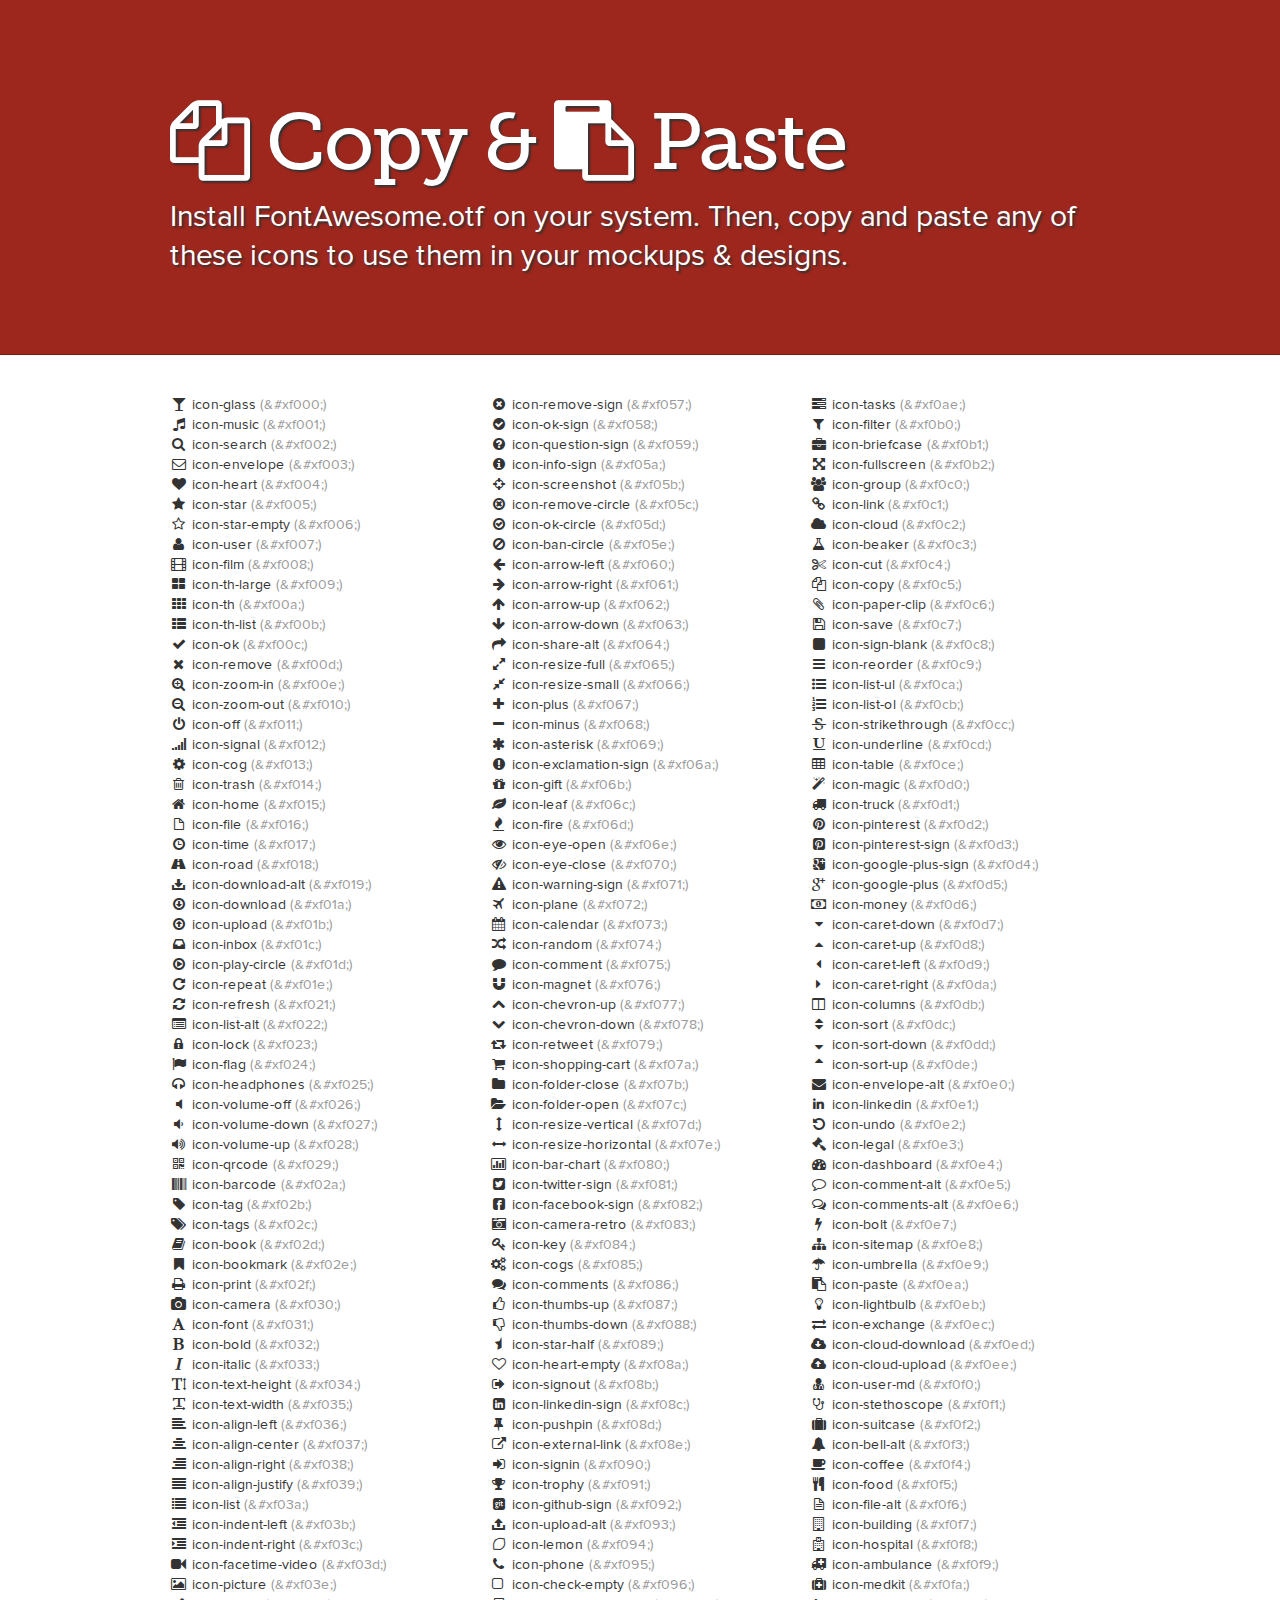
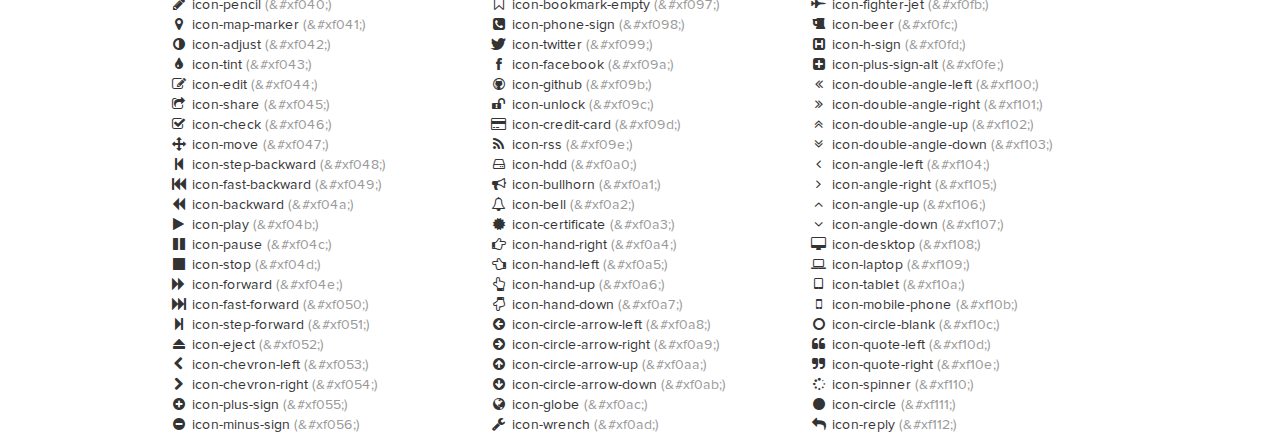
<file: FortAwesome-Font-Awesome-13d5dd3 2/docs/design.html>
<!DOCTYPE html>
<!--[if lt IE 7 ]><html class="ie ie6" lang="en"> <![endif]-->
<!--[if IE 7 ]><html class="ie ie7" lang="en"> <![endif]-->
<!--[if IE 8 ]><html class="ie ie8" lang="en"> <![endif]-->
<!--[if (gte IE 9)|!(IE)]><!--><html lang="en"> <!--<![endif]-->
<head>
  <!-- Basic Page Needs
 ================================================== -->
  <meta charset="utf-8" />
  <title>Font Awesome Copy & Paste</title>
  <meta name="description" content="">
  <meta name="author" content="">
  <!--<meta name="viewport" content="width=device-width; initial-scale=1; maximum-scale=1">-->

  <!--[if lt IE 9]>
  <script src="http://html5shim.googlecode.com/svn/trunk/html5.js"></script>
  <![endif]-->

  <!-- CSS
 ================================================== -->

  <link rel="stylesheet" href="assets/css/site.css">
  <link rel="stylesheet" href="assets/css/prettify.css">
  <link rel="stylesheet" href="assets/css/font-awesome.min.css">
  <!--[if IE 7]>
  <link rel="stylesheet" href="assets/css/font-awesome-ie7.min.css">
  <![endif]-->
  <!-- Le fav and touch icons -->
  <link rel="shortcut icon" href="assets/ico/favicon.ico">

  <script type="text/javascript">
    var _gaq = _gaq || [];
    _gaq.push(['_setAccount', 'UA-30136587-1']);
    _gaq.push(['_trackPageview']);

    (function() {
      var ga = document.createElement('script'); ga.type = 'text/javascript'; ga.async = true;
      ga.src = ('https:' == document.location.protocol ? 'https://ssl' : 'http://www') + '.google-analytics.com/ga.js';
      var s = document.getElementsByTagName('script')[0]; s.parentNode.insertBefore(ga, s);
    })();
  </script>
</head>
<body>

<div class="jumbotron">
  <div class="container">

    <h1><i class="icon-copy"></i> Copy & <i class="icon-paste"></i> Paste</h1>
    <p>
      Install FontAwesome.otf on your system.
      Then, copy and paste any of these icons to use them in your mockups & designs.
    </p>

  </div>
</div>


<div class="container">
  <section>
    <div class="row">
      <div class="span4">
        <ul class="unstyled">
          <li><i class="icon-">&#xf000;</i> icon-glass <span class="muted">(&amp;#xf000;)</span></li>
          <li><i class="icon-">&#xf001;</i> icon-music <span class="muted">(&amp;#xf001;)</span></li>
          <li><i class="icon-">&#xf002;</i> icon-search <span class="muted">(&amp;#xf002;)</span></li>
          <li><i class="icon-">&#xf003;</i> icon-envelope <span class="muted">(&amp;#xf003;)</span></li>
          <li><i class="icon-">&#xf004;</i> icon-heart <span class="muted">(&amp;#xf004;)</span></li>
          <li><i class="icon-">&#xf005;</i> icon-star <span class="muted">(&amp;#xf005;)</span></li>
          <li><i class="icon-">&#xf006;</i> icon-star-empty <span class="muted">(&amp;#xf006;)</span></li>
          <li><i class="icon-">&#xf007;</i> icon-user <span class="muted">(&amp;#xf007;)</span></li>
          <li><i class="icon-">&#xf008;</i> icon-film <span class="muted">(&amp;#xf008;)</span></li>
          <li><i class="icon-">&#xf009;</i> icon-th-large <span class="muted">(&amp;#xf009;)</span></li>
          <li><i class="icon-">&#xf00a;</i> icon-th <span class="muted">(&amp;#xf00a;)</span></li>
          <li><i class="icon-">&#xf00b;</i> icon-th-list <span class="muted">(&amp;#xf00b;)</span></li>
          <li><i class="icon-">&#xf00c;</i> icon-ok <span class="muted">(&amp;#xf00c;)</span></li>
          <li><i class="icon-">&#xf00d;</i> icon-remove <span class="muted">(&amp;#xf00d;)</span></li>
          <li><i class="icon-">&#xf00e;</i> icon-zoom-in <span class="muted">(&amp;#xf00e;)</span></li>
          <li><i class="icon-">&#xf010;</i> icon-zoom-out <span class="muted">(&amp;#xf010;)</span></li>
          <li><i class="icon-">&#xf011;</i> icon-off <span class="muted">(&amp;#xf011;)</span></li>
          <li><i class="icon-">&#xf012;</i> icon-signal <span class="muted">(&amp;#xf012;)</span></li>
          <li><i class="icon-">&#xf013;</i> icon-cog <span class="muted">(&amp;#xf013;)</span></li>
          <li><i class="icon-">&#xf014;</i> icon-trash <span class="muted">(&amp;#xf014;)</span></li>
          <li><i class="icon-">&#xf015;</i> icon-home <span class="muted">(&amp;#xf015;)</span></li>
          <li><i class="icon-">&#xf016;</i> icon-file <span class="muted">(&amp;#xf016;)</span></li>
          <li><i class="icon-">&#xf017;</i> icon-time <span class="muted">(&amp;#xf017;)</span></li>
          <li><i class="icon-">&#xf018;</i> icon-road <span class="muted">(&amp;#xf018;)</span></li>
          <li><i class="icon-">&#xf019;</i> icon-download-alt <span class="muted">(&amp;#xf019;)</span></li>
          <li><i class="icon-">&#xf01a;</i> icon-download <span class="muted">(&amp;#xf01a;)</span></li>
          <li><i class="icon-">&#xf01b;</i> icon-upload <span class="muted">(&amp;#xf01b;)</span></li>
          <li><i class="icon-">&#xf01c;</i> icon-inbox <span class="muted">(&amp;#xf01c;)</span></li>
          <li><i class="icon-">&#xf01d;</i> icon-play-circle <span class="muted">(&amp;#xf01d;)</span></li>
          <li><i class="icon-">&#xf01e;</i> icon-repeat <span class="muted">(&amp;#xf01e;)</span></li>
          <li><i class="icon-">&#xf021;</i> icon-refresh <span class="muted">(&amp;#xf021;)</span></li>
          <li><i class="icon-">&#xf022;</i> icon-list-alt <span class="muted">(&amp;#xf022;)</span></li>
          <li><i class="icon-">&#xf023;</i> icon-lock <span class="muted">(&amp;#xf023;)</span></li>
          <li><i class="icon-">&#xf024;</i> icon-flag <span class="muted">(&amp;#xf024;)</span></li>
          <li><i class="icon-">&#xf025;</i> icon-headphones <span class="muted">(&amp;#xf025;)</span></li>
          <li><i class="icon-">&#xf026;</i> icon-volume-off <span class="muted">(&amp;#xf026;)</span></li>
          <li><i class="icon-">&#xf027;</i> icon-volume-down <span class="muted">(&amp;#xf027;)</span></li>
          <li><i class="icon-">&#xf028;</i> icon-volume-up <span class="muted">(&amp;#xf028;)</span></li>
          <li><i class="icon-">&#xf029;</i> icon-qrcode <span class="muted">(&amp;#xf029;)</span></li>
          <li><i class="icon-">&#xf02a;</i> icon-barcode <span class="muted">(&amp;#xf02a;)</span></li>
          <li><i class="icon-">&#xf02b;</i> icon-tag <span class="muted">(&amp;#xf02b;)</span></li>
          <li><i class="icon-">&#xf02c;</i> icon-tags <span class="muted">(&amp;#xf02c;)</span></li>
          <li><i class="icon-">&#xf02d;</i> icon-book <span class="muted">(&amp;#xf02d;)</span></li>
          <li><i class="icon-">&#xf02e;</i> icon-bookmark <span class="muted">(&amp;#xf02e;)</span></li>
          <li><i class="icon-">&#xf02f;</i> icon-print <span class="muted">(&amp;#xf02f;)</span></li>
          <li><i class="icon-">&#xf030;</i> icon-camera <span class="muted">(&amp;#xf030;)</span></li>
          <li><i class="icon-">&#xf031;</i> icon-font <span class="muted">(&amp;#xf031;)</span></li>
          <li><i class="icon-">&#xf032;</i> icon-bold <span class="muted">(&amp;#xf032;)</span></li>
          <li><i class="icon-">&#xf033;</i> icon-italic <span class="muted">(&amp;#xf033;)</span></li>
          <li><i class="icon-">&#xf034;</i> icon-text-height <span class="muted">(&amp;#xf034;)</span></li>
          <li><i class="icon-">&#xf035;</i> icon-text-width <span class="muted">(&amp;#xf035;)</span></li>
          <li><i class="icon-">&#xf036;</i> icon-align-left <span class="muted">(&amp;#xf036;)</span></li>
          <li><i class="icon-">&#xf037;</i> icon-align-center <span class="muted">(&amp;#xf037;)</span></li>
          <li><i class="icon-">&#xf038;</i> icon-align-right <span class="muted">(&amp;#xf038;)</span></li>
          <li><i class="icon-">&#xf039;</i> icon-align-justify <span class="muted">(&amp;#xf039;)</span></li>
          <li><i class="icon-">&#xf03a;</i> icon-list <span class="muted">(&amp;#xf03a;)</span></li>
          <li><i class="icon-">&#xf03b;</i> icon-indent-left <span class="muted">(&amp;#xf03b;)</span></li>
          <li><i class="icon-">&#xf03c;</i> icon-indent-right <span class="muted">(&amp;#xf03c;)</span></li>
          <li><i class="icon-">&#xf03d;</i> icon-facetime-video <span class="muted">(&amp;#xf03d;)</span></li>
          <li><i class="icon-">&#xf03e;</i> icon-picture <span class="muted">(&amp;#xf03e;)</span></li>
          <li><i class="icon-">&#xf040;</i> icon-pencil <span class="muted">(&amp;#xf040;)</span></li>
          <li><i class="icon-">&#xf041;</i> icon-map-marker <span class="muted">(&amp;#xf041;)</span></li>
          <li><i class="icon-">&#xf042;</i> icon-adjust <span class="muted">(&amp;#xf042;)</span></li>
          <li><i class="icon-">&#xf043;</i> icon-tint <span class="muted">(&amp;#xf043;)</span></li>
          <li><i class="icon-">&#xf044;</i> icon-edit <span class="muted">(&amp;#xf044;)</span></li>
          <li><i class="icon-">&#xf045;</i> icon-share <span class="muted">(&amp;#xf045;)</span></li>
          <li><i class="icon-">&#xf046;</i> icon-check <span class="muted">(&amp;#xf046;)</span></li>
          <li><i class="icon-">&#xf047;</i> icon-move <span class="muted">(&amp;#xf047;)</span></li>
          <li><i class="icon-">&#xf048;</i> icon-step-backward <span class="muted">(&amp;#xf048;)</span></li>
          <li><i class="icon-">&#xf049;</i> icon-fast-backward <span class="muted">(&amp;#xf049;)</span></li>
          <li><i class="icon-">&#xf04a;</i> icon-backward <span class="muted">(&amp;#xf04a;)</span></li>
          <li><i class="icon-">&#xf04b;</i> icon-play <span class="muted">(&amp;#xf04b;)</span></li>
          <li><i class="icon-">&#xf04c;</i> icon-pause <span class="muted">(&amp;#xf04c;)</span></li>
          <li><i class="icon-">&#xf04d;</i> icon-stop <span class="muted">(&amp;#xf04d;)</span></li>
          <li><i class="icon-">&#xf04e;</i> icon-forward <span class="muted">(&amp;#xf04e;)</span></li>
          <li><i class="icon-">&#xf050;</i> icon-fast-forward <span class="muted">(&amp;#xf050;)</span></li>
          <li><i class="icon-">&#xf051;</i> icon-step-forward <span class="muted">(&amp;#xf051;)</span></li>
          <li><i class="icon-">&#xf052;</i> icon-eject <span class="muted">(&amp;#xf052;)</span></li>
          <li><i class="icon-">&#xf053;</i> icon-chevron-left <span class="muted">(&amp;#xf053;)</span></li>
          <li><i class="icon-">&#xf054;</i> icon-chevron-right <span class="muted">(&amp;#xf054;)</span></li>
          <li><i class="icon-">&#xf055;</i> icon-plus-sign <span class="muted">(&amp;#xf055;)</span></li>
          <li><i class="icon-">&#xf056;</i> icon-minus-sign <span class="muted">(&amp;#xf056;)</span></li>
        </ul>
      </div>
      <div class="span4">
        <ul class="unstyled">
          <li><i class="icon-">&#xf057;</i> icon-remove-sign <span class="muted">(&amp;#xf057;)</span></li>
          <li><i class="icon-">&#xf058;</i> icon-ok-sign <span class="muted">(&amp;#xf058;)</span></li>
          <li><i class="icon-">&#xf059;</i> icon-question-sign <span class="muted">(&amp;#xf059;)</span></li>
          <li><i class="icon-">&#xf05a;</i> icon-info-sign <span class="muted">(&amp;#xf05a;)</span></li>
          <li><i class="icon-">&#xf05b;</i> icon-screenshot <span class="muted">(&amp;#xf05b;)</span></li>
          <li><i class="icon-">&#xf05c;</i> icon-remove-circle <span class="muted">(&amp;#xf05c;)</span></li>
          <li><i class="icon-">&#xf05d;</i> icon-ok-circle <span class="muted">(&amp;#xf05d;)</span></li>
          <li><i class="icon-">&#xf05e;</i> icon-ban-circle <span class="muted">(&amp;#xf05e;)</span></li>
          <li><i class="icon-">&#xf060;</i> icon-arrow-left <span class="muted">(&amp;#xf060;)</span></li>
          <li><i class="icon-">&#xf061;</i> icon-arrow-right <span class="muted">(&amp;#xf061;)</span></li>
          <li><i class="icon-">&#xf062;</i> icon-arrow-up <span class="muted">(&amp;#xf062;)</span></li>
          <li><i class="icon-">&#xf063;</i> icon-arrow-down <span class="muted">(&amp;#xf063;)</span></li>
          <li><i class="icon-">&#xf064;</i> icon-share-alt <span class="muted">(&amp;#xf064;)</span></li>
          <li><i class="icon-">&#xf065;</i> icon-resize-full <span class="muted">(&amp;#xf065;)</span></li>
          <li><i class="icon-">&#xf066;</i> icon-resize-small <span class="muted">(&amp;#xf066;)</span></li>
          <li><i class="icon-">&#xf067;</i> icon-plus <span class="muted">(&amp;#xf067;)</span></li>
          <li><i class="icon-">&#xf068;</i> icon-minus <span class="muted">(&amp;#xf068;)</span></li>
          <li><i class="icon-">&#xf069;</i> icon-asterisk <span class="muted">(&amp;#xf069;)</span></li>
          <li><i class="icon-">&#xf06a;</i> icon-exclamation-sign <span class="muted">(&amp;#xf06a;)</span></li>
          <li><i class="icon-">&#xf06b;</i> icon-gift <span class="muted">(&amp;#xf06b;)</span></li>
          <li><i class="icon-">&#xf06c;</i> icon-leaf <span class="muted">(&amp;#xf06c;)</span></li>
          <li><i class="icon-">&#xf06d;</i> icon-fire <span class="muted">(&amp;#xf06d;)</span></li>
          <li><i class="icon-">&#xf06e;</i> icon-eye-open <span class="muted">(&amp;#xf06e;)</span></li>
          <li><i class="icon-">&#xf070;</i> icon-eye-close <span class="muted">(&amp;#xf070;)</span></li>
          <li><i class="icon-">&#xf071;</i> icon-warning-sign <span class="muted">(&amp;#xf071;)</span></li>
          <li><i class="icon-">&#xf072;</i> icon-plane <span class="muted">(&amp;#xf072;)</span></li>
          <li><i class="icon-">&#xf073;</i> icon-calendar <span class="muted">(&amp;#xf073;)</span></li>
          <li><i class="icon-">&#xf074;</i> icon-random <span class="muted">(&amp;#xf074;)</span></li>
          <li><i class="icon-">&#xf075;</i> icon-comment <span class="muted">(&amp;#xf075;)</span></li>
          <li><i class="icon-">&#xf076;</i> icon-magnet <span class="muted">(&amp;#xf076;)</span></li>
          <li><i class="icon-">&#xf077;</i> icon-chevron-up <span class="muted">(&amp;#xf077;)</span></li>
          <li><i class="icon-">&#xf078;</i> icon-chevron-down <span class="muted">(&amp;#xf078;)</span></li>
          <li><i class="icon-">&#xf079;</i> icon-retweet <span class="muted">(&amp;#xf079;)</span></li>
          <li><i class="icon-">&#xf07a;</i> icon-shopping-cart <span class="muted">(&amp;#xf07a;)</span></li>
          <li><i class="icon-">&#xf07b;</i> icon-folder-close <span class="muted">(&amp;#xf07b;)</span></li>
          <li><i class="icon-">&#xf07c;</i> icon-folder-open <span class="muted">(&amp;#xf07c;)</span></li>
          <li><i class="icon-">&#xf07d;</i> icon-resize-vertical <span class="muted">(&amp;#xf07d;)</span></li>
          <li><i class="icon-">&#xf07e;</i> icon-resize-horizontal <span class="muted">(&amp;#xf07e;)</span></li>
          <li><i class="icon-">&#xf080;</i> icon-bar-chart <span class="muted">(&amp;#xf080;)</span></li>
          <li><i class="icon-">&#xf081;</i> icon-twitter-sign <span class="muted">(&amp;#xf081;)</span></li>
          <li><i class="icon-">&#xf082;</i> icon-facebook-sign <span class="muted">(&amp;#xf082;)</span></li>
          <li><i class="icon-">&#xf083;</i> icon-camera-retro <span class="muted">(&amp;#xf083;)</span></li>
          <li><i class="icon-">&#xf084;</i> icon-key <span class="muted">(&amp;#xf084;)</span></li>
          <li><i class="icon-">&#xf085;</i> icon-cogs <span class="muted">(&amp;#xf085;)</span></li>
          <li><i class="icon-">&#xf086;</i> icon-comments <span class="muted">(&amp;#xf086;)</span></li>
          <li><i class="icon-">&#xf087;</i> icon-thumbs-up <span class="muted">(&amp;#xf087;)</span></li>
          <li><i class="icon-">&#xf088;</i> icon-thumbs-down <span class="muted">(&amp;#xf088;)</span></li>
          <li><i class="icon-">&#xf089;</i> icon-star-half <span class="muted">(&amp;#xf089;)</span></li>
          <li><i class="icon-">&#xf08a;</i> icon-heart-empty <span class="muted">(&amp;#xf08a;)</span></li>
          <li><i class="icon-">&#xf08b;</i> icon-signout <span class="muted">(&amp;#xf08b;)</span></li>
          <li><i class="icon-">&#xf08c;</i> icon-linkedin-sign <span class="muted">(&amp;#xf08c;)</span></li>
          <li><i class="icon-">&#xf08d;</i> icon-pushpin <span class="muted">(&amp;#xf08d;)</span></li>
          <li><i class="icon-">&#xf08e;</i> icon-external-link <span class="muted">(&amp;#xf08e;)</span></li>
          <li><i class="icon-">&#xf090;</i> icon-signin <span class="muted">(&amp;#xf090;)</span></li>
          <li><i class="icon-">&#xf091;</i> icon-trophy <span class="muted">(&amp;#xf091;)</span></li>
          <li><i class="icon-">&#xf092;</i> icon-github-sign <span class="muted">(&amp;#xf092;)</span></li>
          <li><i class="icon-">&#xf093;</i> icon-upload-alt <span class="muted">(&amp;#xf093;)</span></li>
          <li><i class="icon-">&#xf094;</i> icon-lemon <span class="muted">(&amp;#xf094;)</span></li>
          <li><i class="icon-">&#xf095;</i> icon-phone <span class="muted">(&amp;#xf095;)</span></li>
          <li><i class="icon-">&#xf096;</i> icon-check-empty <span class="muted">(&amp;#xf096;)</span></li>
          <li><i class="icon-">&#xf097;</i> icon-bookmark-empty <span class="muted">(&amp;#xf097;)</span></li>
          <li><i class="icon-">&#xf098;</i> icon-phone-sign <span class="muted">(&amp;#xf098;)</span></li>
          <li><i class="icon-">&#xf099;</i> icon-twitter <span class="muted">(&amp;#xf099;)</span></li>
          <li><i class="icon-">&#xf09a;</i> icon-facebook <span class="muted">(&amp;#xf09a;)</span></li>
          <li><i class="icon-">&#xf09b;</i> icon-github <span class="muted">(&amp;#xf09b;)</span></li>
          <li><i class="icon-">&#xf09c;</i> icon-unlock <span class="muted">(&amp;#xf09c;)</span></li>
          <li><i class="icon-">&#xf09d;</i> icon-credit-card <span class="muted">(&amp;#xf09d;)</span></li>
          <li><i class="icon-">&#xf09e;</i> icon-rss <span class="muted">(&amp;#xf09e;)</span></li>
          <li><i class="icon-">&#xf0a0;</i> icon-hdd <span class="muted">(&amp;#xf0a0;)</span></li>
          <li><i class="icon-">&#xf0a1;</i> icon-bullhorn <span class="muted">(&amp;#xf0a1;)</span></li>
          <li><i class="icon-">&#xf0a2;</i> icon-bell <span class="muted">(&amp;#xf0a2;)</span></li>
          <li><i class="icon-">&#xf0a3;</i> icon-certificate <span class="muted">(&amp;#xf0a3;)</span></li>
          <li><i class="icon-">&#xf0a4;</i> icon-hand-right <span class="muted">(&amp;#xf0a4;)</span></li>
          <li><i class="icon-">&#xf0a5;</i> icon-hand-left <span class="muted">(&amp;#xf0a5;)</span></li>
          <li><i class="icon-">&#xf0a6;</i> icon-hand-up <span class="muted">(&amp;#xf0a6;)</span></li>
          <li><i class="icon-">&#xf0a7;</i> icon-hand-down <span class="muted">(&amp;#xf0a7;)</span></li>
          <li><i class="icon-">&#xf0a8;</i> icon-circle-arrow-left <span class="muted">(&amp;#xf0a8;)</span></li>
          <li><i class="icon-">&#xf0a9;</i> icon-circle-arrow-right <span class="muted">(&amp;#xf0a9;)</span></li>
          <li><i class="icon-">&#xf0aa;</i> icon-circle-arrow-up <span class="muted">(&amp;#xf0aa;)</span></li>
          <li><i class="icon-">&#xf0ab;</i> icon-circle-arrow-down <span class="muted">(&amp;#xf0ab;)</span></li>
          <li><i class="icon-">&#xf0ac;</i> icon-globe <span class="muted">(&amp;#xf0ac;)</span></li>
          <li><i class="icon-">&#xf0ad;</i> icon-wrench <span class="muted">(&amp;#xf0ad;)</span></li>
        </ul>
      </div>
      <div class="span4">
        <ul class="unstyled">
          <li><i class="icon-">&#xf0ae;</i> icon-tasks <span class="muted">(&amp;#xf0ae;)</span></li>
          <li><i class="icon-">&#xf0b0;</i> icon-filter <span class="muted">(&amp;#xf0b0;)</span></li>
          <li><i class="icon-">&#xf0b1;</i> icon-briefcase <span class="muted">(&amp;#xf0b1;)</span></li>
          <li><i class="icon-">&#xf0b2;</i> icon-fullscreen <span class="muted">(&amp;#xf0b2;)</span></li>
          <li><i class="icon-">&#xf0c0;</i> icon-group <span class="muted">(&amp;#xf0c0;)</span></li>
          <li><i class="icon-">&#xf0c1;</i> icon-link <span class="muted">(&amp;#xf0c1;)</span></li>
          <li><i class="icon-">&#xf0c2;</i> icon-cloud <span class="muted">(&amp;#xf0c2;)</span></li>
          <li><i class="icon-">&#xf0c3;</i> icon-beaker <span class="muted">(&amp;#xf0c3;)</span></li>
          <li><i class="icon-">&#xf0c4;</i> icon-cut <span class="muted">(&amp;#xf0c4;)</span></li>
          <li><i class="icon-">&#xf0c5;</i> icon-copy <span class="muted">(&amp;#xf0c5;)</span></li>
          <li><i class="icon-">&#xf0c6;</i> icon-paper-clip <span class="muted">(&amp;#xf0c6;)</span></li>
          <li><i class="icon-">&#xf0c7;</i> icon-save <span class="muted">(&amp;#xf0c7;)</span></li>
          <li><i class="icon-">&#xf0c8;</i> icon-sign-blank <span class="muted">(&amp;#xf0c8;)</span></li>
          <li><i class="icon-">&#xf0c9;</i> icon-reorder <span class="muted">(&amp;#xf0c9;)</span></li>
          <li><i class="icon-">&#xf0ca;</i> icon-list-ul <span class="muted">(&amp;#xf0ca;)</span></li>
          <li><i class="icon-">&#xf0cb;</i> icon-list-ol <span class="muted">(&amp;#xf0cb;)</span></li>
          <li><i class="icon-">&#xf0cc;</i> icon-strikethrough <span class="muted">(&amp;#xf0cc;)</span></li>
          <li><i class="icon-">&#xf0cd;</i> icon-underline <span class="muted">(&amp;#xf0cd;)</span></li>
          <li><i class="icon-">&#xf0ce;</i> icon-table <span class="muted">(&amp;#xf0ce;)</span></li>
          <li><i class="icon-">&#xf0d0;</i> icon-magic <span class="muted">(&amp;#xf0d0;)</span></li>
          <li><i class="icon-">&#xf0d1;</i> icon-truck <span class="muted">(&amp;#xf0d1;)</span></li>
          <li><i class="icon-">&#xf0d2;</i> icon-pinterest <span class="muted">(&amp;#xf0d2;)</span></li>
          <li><i class="icon-">&#xf0d3;</i> icon-pinterest-sign <span class="muted">(&amp;#xf0d3;)</span></li>
          <li><i class="icon-">&#xf0d4;</i> icon-google-plus-sign <span class="muted">(&amp;#xf0d4;)</span></li>
          <li><i class="icon-">&#xf0d5;</i> icon-google-plus <span class="muted">(&amp;#xf0d5;)</span></li>
          <li><i class="icon-">&#xf0d6;</i> icon-money <span class="muted">(&amp;#xf0d6;)</span></li>
          <li><i class="icon-">&#xf0d7;</i> icon-caret-down <span class="muted">(&amp;#xf0d7;)</span></li>
          <li><i class="icon-">&#xf0d8;</i> icon-caret-up <span class="muted">(&amp;#xf0d8;)</span></li>
          <li><i class="icon-">&#xf0d9;</i> icon-caret-left <span class="muted">(&amp;#xf0d9;)</span></li>
          <li><i class="icon-">&#xf0da;</i> icon-caret-right <span class="muted">(&amp;#xf0da;)</span></li>
          <li><i class="icon-">&#xf0db;</i> icon-columns <span class="muted">(&amp;#xf0db;)</span></li>
          <li><i class="icon-">&#xf0dc;</i> icon-sort <span class="muted">(&amp;#xf0dc;)</span></li>
          <li><i class="icon-">&#xf0dd;</i> icon-sort-down <span class="muted">(&amp;#xf0dd;)</span></li>
          <li><i class="icon-">&#xf0de;</i> icon-sort-up <span class="muted">(&amp;#xf0de;)</span></li>
          <li><i class="icon-">&#xf0e0;</i> icon-envelope-alt <span class="muted">(&amp;#xf0e0;)</span></li>
          <li><i class="icon-">&#xf0e1;</i> icon-linkedin <span class="muted">(&amp;#xf0e1;)</span></li>
          <li><i class="icon-">&#xf0e2;</i> icon-undo <span class="muted">(&amp;#xf0e2;)</span></li>
          <li><i class="icon-">&#xf0e3;</i> icon-legal <span class="muted">(&amp;#xf0e3;)</span></li>
          <li><i class="icon-">&#xf0e4;</i> icon-dashboard <span class="muted">(&amp;#xf0e4;)</span></li>
          <li><i class="icon-">&#xf0e5;</i> icon-comment-alt <span class="muted">(&amp;#xf0e5;)</span></li>
          <li><i class="icon-">&#xf0e6;</i> icon-comments-alt <span class="muted">(&amp;#xf0e6;)</span></li>
          <li><i class="icon-">&#xf0e7;</i> icon-bolt <span class="muted">(&amp;#xf0e7;)</span></li>
          <li><i class="icon-">&#xf0e8;</i> icon-sitemap <span class="muted">(&amp;#xf0e8;)</span></li>
          <li><i class="icon-">&#xf0e9;</i> icon-umbrella <span class="muted">(&amp;#xf0e9;)</span></li>
          <li><i class="icon-">&#xf0ea;</i> icon-paste <span class="muted">(&amp;#xf0ea;)</span></li>
          <li><i class="icon-">&#xf0eb;</i> icon-lightbulb <span class="muted">(&amp;#xf0eb;)</span></li>
          <li><i class="icon-">&#xf0ec;</i> icon-exchange <span class="muted">(&amp;#xf0ec;)</span></li>
          <li><i class="icon-">&#xf0ed;</i> icon-cloud-download <span class="muted">(&amp;#xf0ed;)</span></li>
          <li><i class="icon-">&#xf0ee;</i> icon-cloud-upload <span class="muted">(&amp;#xf0ee;)</span></li>
          <li><i class="icon-">&#xf0f0;</i> icon-user-md <span class="muted">(&amp;#xf0f0;)</span></li>
          <li><i class="icon-">&#xf0f1;</i> icon-stethoscope <span class="muted">(&amp;#xf0f1;)</span></li>
          <li><i class="icon-">&#xf0f2;</i> icon-suitcase <span class="muted">(&amp;#xf0f2;)</span></li>
          <li><i class="icon-">&#xf0f3;</i> icon-bell-alt <span class="muted">(&amp;#xf0f3;)</span></li>
          <li><i class="icon-">&#xf0f4;</i> icon-coffee <span class="muted">(&amp;#xf0f4;)</span></li>
          <li><i class="icon-">&#xf0f5;</i> icon-food <span class="muted">(&amp;#xf0f5;)</span></li>
          <li><i class="icon-">&#xf0f6;</i> icon-file-alt <span class="muted">(&amp;#xf0f6;)</span></li>
          <li><i class="icon-">&#xf0f7;</i> icon-building <span class="muted">(&amp;#xf0f7;)</span></li>
          <li><i class="icon-">&#xf0f8;</i> icon-hospital <span class="muted">(&amp;#xf0f8;)</span></li>
          <li><i class="icon-">&#xf0f9;</i> icon-ambulance <span class="muted">(&amp;#xf0f9;)</span></li>
          <li><i class="icon-">&#xf0fa;</i> icon-medkit <span class="muted">(&amp;#xf0fa;)</span></li>
          <li><i class="icon-">&#xf0fb;</i> icon-fighter-jet <span class="muted">(&amp;#xf0fb;)</span></li>
          <li><i class="icon-">&#xf0fc;</i> icon-beer <span class="muted">(&amp;#xf0fc;)</span></li>
          <li><i class="icon-">&#xf0fd;</i> icon-h-sign <span class="muted">(&amp;#xf0fd;)</span></li>
          <li><i class="icon-">&#xf0fe;</i> icon-plus-sign-alt <span class="muted">(&amp;#xf0fe;)</span></li>
          <li><i class="icon-">&#xf100;</i> icon-double-angle-left <span class="muted">(&amp;#xf100;)</span></li>
          <li><i class="icon-">&#xf101;</i> icon-double-angle-right <span class="muted">(&amp;#xf101;)</span></li>
          <li><i class="icon-">&#xf102;</i> icon-double-angle-up <span class="muted">(&amp;#xf102;)</span></li>
          <li><i class="icon-">&#xf103;</i> icon-double-angle-down <span class="muted">(&amp;#xf103;)</span></li>
          <li><i class="icon-">&#xf104;</i> icon-angle-left <span class="muted">(&amp;#xf104;)</span></li>
          <li><i class="icon-">&#xf105;</i> icon-angle-right <span class="muted">(&amp;#xf105;)</span></li>
          <li><i class="icon-">&#xf106;</i> icon-angle-up <span class="muted">(&amp;#xf106;)</span></li>
          <li><i class="icon-">&#xf107;</i> icon-angle-down <span class="muted">(&amp;#xf107;)</span></li>
          <li><i class="icon-">&#xf108;</i> icon-desktop <span class="muted">(&amp;#xf108;)</span></li>
          <li><i class="icon-">&#xf109;</i> icon-laptop <span class="muted">(&amp;#xf109;)</span></li>
          <li><i class="icon-">&#xf10a;</i> icon-tablet <span class="muted">(&amp;#xf10a;)</span></li>
          <li><i class="icon-">&#xf10b;</i> icon-mobile-phone <span class="muted">(&amp;#xf10b;)</span></li>
          <li><i class="icon-">&#xf10c;</i> icon-circle-blank <span class="muted">(&amp;#xf10c;)</span></li>
          <li><i class="icon-">&#xf10d;</i> icon-quote-left <span class="muted">(&amp;#xf10d;)</span></li>
          <li><i class="icon-">&#xf10e;</i> icon-quote-right <span class="muted">(&amp;#xf10e;)</span></li>
          <li><i class="icon-">&#xf110;</i> icon-spinner <span class="muted">(&amp;#xf110;)</span></li>
          <li><i class="icon-">&#xf111;</i> icon-circle <span class="muted">(&amp;#xf111;)</span></li>
          <li><i class="icon-">&#xf112;</i> icon-reply <span class="muted">(&amp;#xf112;)</span></li>
        </ul>
      </div>
    </div>
  </section>






</div>

<script src="assets/js/jquery-1.7.1.min.js"></script>
<script src="assets/js/bootstrap-222.min.js"></script>

</body>
</html>
</file>
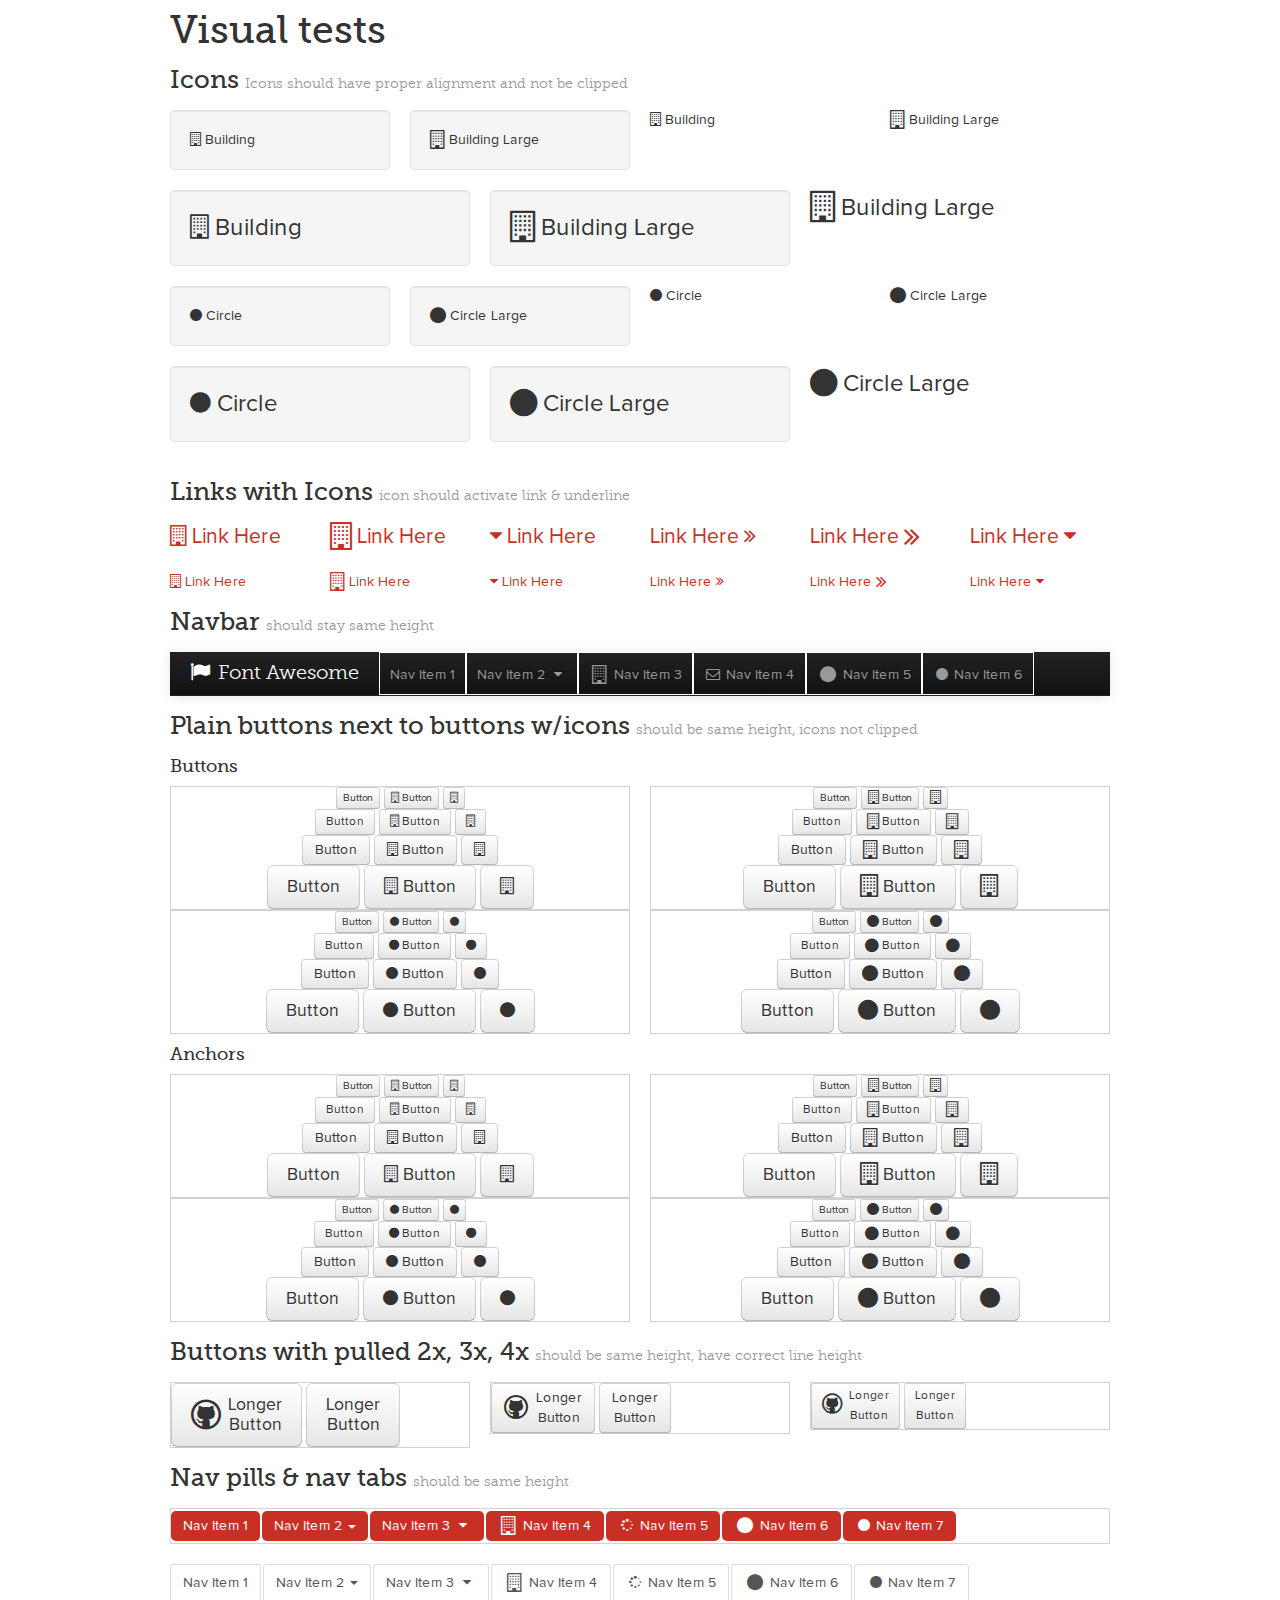
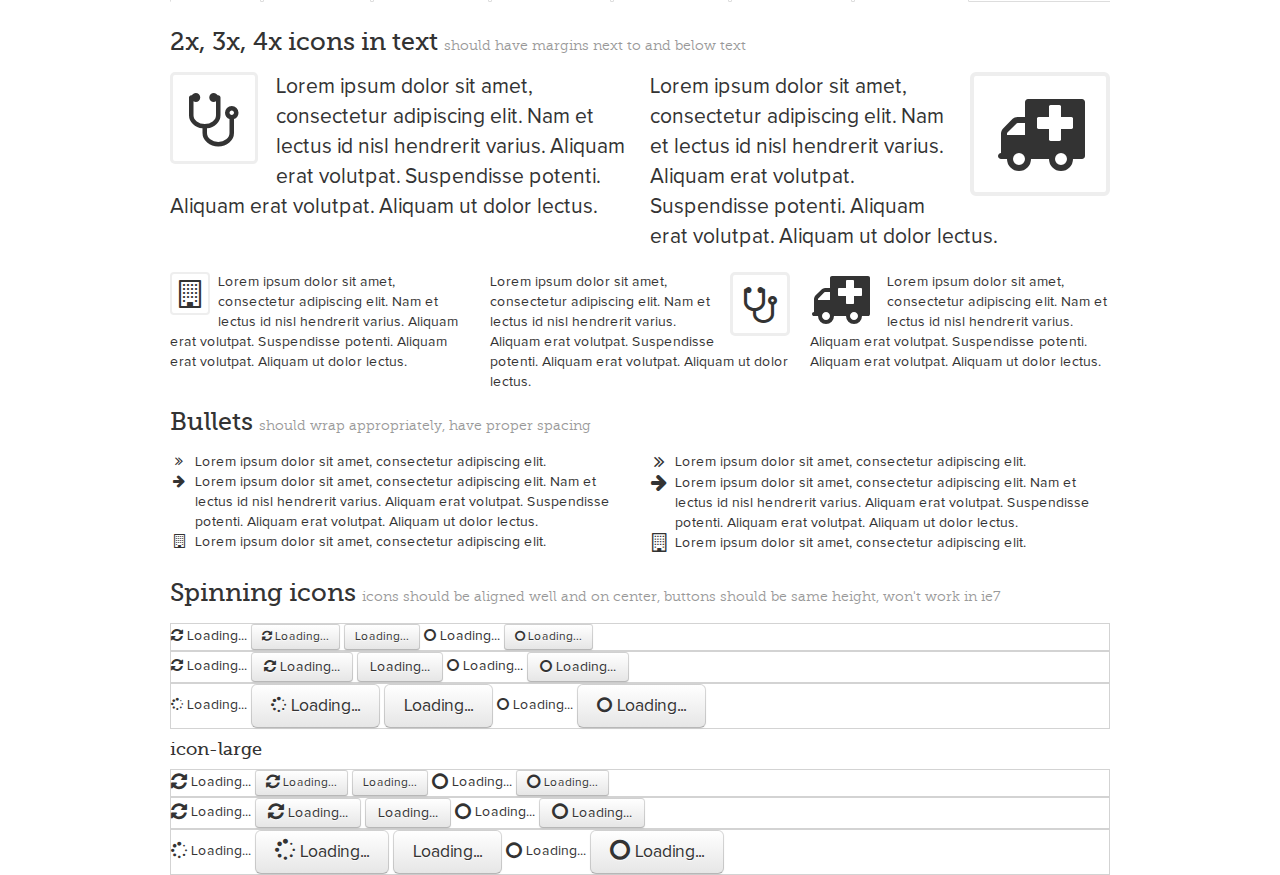
<file: FortAwesome-Font-Awesome-13d5dd3 2/docs/test.html>
<!DOCTYPE html>
<!--[if lt IE 7 ]><html class="ie ie6" lang="en"> <![endif]-->
<!--[if IE 7 ]><html class="ie ie7" lang="en"> <![endif]-->
<!--[if IE 8 ]><html class="ie ie8" lang="en"> <![endif]-->
<!--[if (gte IE 9)|!(IE)]><!--><html lang="en"> <!--<![endif]-->
<head>
  <!-- Basic Page Needs
 ================================================== -->
  <meta charset="utf-8" />
  <title>Font Awesome Tests</title>
  <meta name="description" content="">
  <meta name="author" content="">
  <!--<meta name="viewport" content="width=device-width; initial-scale=1; maximum-scale=1">-->

  <!--[if lt IE 9]>
  <script src="http://html5shim.googlecode.com/svn/trunk/html5.js"></script>
  <![endif]-->

  <!-- CSS
 ================================================== -->

  <link rel="stylesheet" href="assets/css/site.css">
  <link rel="stylesheet" href="assets/css/prettify.css">
  <link rel="stylesheet" href="assets/css/font-awesome.css">
  <!--[if IE 7]>
  <link rel="stylesheet" href="assets/css/font-awesome-ie7.min.css">
  <![endif]-->
  <!-- Le fav and touch icons -->
  <link rel="shortcut icon" href="assets/ico/favicon.ico">

  <script type="text/javascript">
    var _gaq = _gaq || [];
    _gaq.push(['_setAccount', 'UA-30136587-1']);
    _gaq.push(['_trackPageview']);

    (function() {
      var ga = document.createElement('script'); ga.type = 'text/javascript'; ga.async = true;
      ga.src = ('https:' == document.location.protocol ? 'https://ssl' : 'http://www') + '.google-analytics.com/ga.js';
      var s = document.getElementsByTagName('script')[0]; s.parentNode.insertBefore(ga, s);
    })();
  </script>
</head>
<body>

<div class="container">
  <h1>Visual tests</h1>

  <h3>Icons <small>Icons should have proper alignment and not be clipped</small></h3>
  <div class="row">
    <div class="span3">
      <div class="well">
        <i class="icon-building"></i> Building
      </div>
    </div>
    <div class="span3">
      <div class="well">
        <i class="icon-building icon-large"></i> Building Large
      </div>
    </div>
    <div class="span3">
      <i class="icon-building"></i> Building
    </div>
    <div class="span3">
      <i class="icon-building icon-large"></i> Building Large
    </div>
  </div>
  <div class="row" style="font-size: 24px; line-height: 1.5em;">
    <div class="span4">
      <div class="well">
        <i class="icon-building"></i> Building
      </div>
    </div>
    <div class="span4">
      <div class="well">
        <i class="icon-building icon-large"></i> Building Large
      </div>
    </div>
    <div class="span4">
      <i class="icon-building icon-large"></i> Building Large
    </div>
  </div>
  <div class="row">
    <div class="span3">
      <div class="well">
        <i class="icon-circle"></i> Circle
      </div>
    </div>
    <div class="span3">
      <div class="well">
        <i class="icon-circle icon-large"></i> Circle Large
      </div>
    </div>
    <div class="span3">
      <i class="icon-circle"></i> Circle
    </div>
    <div class="span3">
      <i class="icon-circle icon-large"></i> Circle Large
    </div>
  </div>
  <div class="row" style="font-size: 24px; line-height: 1.5em;">
    <div class="span4">
      <div class="well">
        <i class="icon-circle"></i> Circle
      </div>
    </div>
    <div class="span4">
      <div class="well">
        <i class="icon-circle icon-large"></i> Circle Large
      </div>
    </div>
    <div class="span4">
      <i class="icon-circle icon-large"></i> Circle Large
    </div>
  </div>


  <h3>Links with Icons <small>icon should activate link & underline</small></h3>
  <div class="row lead">
    <div class="span2">
      <a href="#"><i class="icon-building"></i> Link Here</a>
    </div>
    <div class="span2">
      <a href="#"><i class="icon-building icon-large"></i> Link Here</a>
    </div>
    <div class="span2">
      <a href="#"><i class="icon-caret-down"></i> Link Here</a>
    </div>
    <div class="span2">
      <a href="#">Link Here <i class="icon-double-angle-right"></i></a>
    </div>
    <div class="span2">
      <a href="#">Link Here <i class="icon-double-angle-right icon-large"></i></a>
    </div>
    <div class="span2">
      <a href="#">Link Here <i class="icon-caret-down"></i></a>
    </div>
  </div>
  <div class="row">
    <div class="span2">
      <a href="#"><i class="icon-building"></i> Link Here</a>
    </div>
    <div class="span2">
      <a href="#"><i class="icon-building icon-large"></i> Link Here</a>
    </div>
    <div class="span2">
      <a href="#"><i class="icon-caret-down"></i> Link Here</a>
    </div>
    <div class="span2">
      <a href="#">Link Here <i class="icon-double-angle-right"></i></a>
    </div>
    <div class="span2">
      <a href="#">Link Here <i class="icon-double-angle-right icon-large"></i></a>
    </div>
    <div class="span2">
      <a href="#">Link Here <i class="icon-caret-down"></i></a>
    </div>
  </div>


  <h3>Navbar  <small>should stay same height </small></h3>
  <div class="navbar navbar-inverse navbar-static-top">
    <div class="navbar-inner">
      <div class="container">
        <a class="brand" href="#"><i class="icon-flag"></i> Font Awesome</a>
        <ul class="nav">
          <li style="border: solid 1px white;"><a href="#">Nav Item 1</a></li>
          <li class="dropdown" style="border: solid 1px white;">
            <a href="#" role="button" class="dropdown-toggle" data-toggle="dropdown">
              Nav Item 2
              <i class="icon-caret-down"></i>
            </a>
            <ul class="dropdown-menu" role="menu">
              <li><a href="#"><i class="icon-building"></i> Menu Item 1</a></li>
              <li><a href="#"><i class="icon-building icon-large"></i> Menu Item 2</a></li>
            </ul>
          </li>
          <li style="border: solid 1px white;"><a href="#examples"><i class="icon-building icon-large"></i> Nav Item 3</a></li>
          <li style="border: solid 1px white;"><a href="#examples"><i class="icon-envelope"></i> Nav Item 4</a></li>
          <li style="border: solid 1px white;"><a href="#examples"><i class="icon-circle icon-large"></i> Nav Item 5</a></li>
          <li style="border: solid 1px white;"><a href="#examples"><i class="icon-circle"></i> Nav Item 6</a></li>
        </ul>
      </div>
    </div>
  </div>


  <h3>Plain buttons next to buttons w/icons <small>should be same height, icons not clipped</small></h3>
  <h4>Buttons</h4>
  <div class="row">
    <div class="span6">
      <div style="border: solid 1px #d3d3d3; text-align: center;">
        <div>
          <button class="btn btn-mini">Button</button>
          <button class="btn btn-mini"><i class="icon-building"></i> Button</button>
          <button class="btn btn-mini"><i class="icon-building"></i></button>
        </div>
        <div>
          <button class="btn btn-small">Button</button>
          <button class="btn btn-small"><i class="icon-building"></i> Button</button>
          <button class="btn btn-small"><i class="icon-building"></i></button>
        </div>
        <div>
          <button class="btn">Button</button>
          <button class="btn"><i class="icon-building"></i> Button</button>
          <button class="btn"><i class="icon-building"></i></button>
        </div>
        <div>
          <button class="btn btn-large">Button</button>
          <button class="btn btn-large"><i class="icon-building"></i> Button</button>
          <button class="btn btn-large"><i class="icon-building"></i></button>
        </div>
      </div>
    </div>
    <div class="span6">
      <div style="border: solid 1px #d3d3d3; text-align: center;">
        <div>
          <button class="btn btn-mini">Button</button>
          <button class="btn btn-mini"><i class="icon-building icon-large"></i> Button</button>
          <button class="btn btn-mini"><i class="icon-building icon-large"></i></button>
        </div>
        <div>
          <button class="btn btn-small">Button</button>
          <button class="btn btn-small"><i class="icon-building icon-large"></i> Button</button>
          <button class="btn btn-small"><i class="icon-building icon-large"></i></button>
        </div>
        <div>
          <button class="btn">Button</button>
          <button class="btn"><i class="icon-building icon-large"></i> Button</button>
          <button class="btn"><i class="icon-building icon-large"></i></button>
        </div>
        <div>
          <button class="btn btn-large">Button</button>
          <button class="btn btn-large"><i class="icon-building icon-large"></i> Button</button>
          <button class="btn btn-large"><i class="icon-building icon-large"></i></button>
        </div>
      </div>
    </div>
  </div>
  <div class="row">
    <div class="span6">
      <div style="border: solid 1px #d3d3d3; text-align: center;">
        <div>
          <button class="btn btn-mini">Button</button>
          <button class="btn btn-mini"><i class="icon-circle"></i> Button</button>
          <button class="btn btn-mini"><i class="icon-circle"></i></button>
        </div>
        <div>
          <button class="btn btn-small">Button</button>
          <button class="btn btn-small"><i class="icon-circle"></i> Button</button>
          <button class="btn btn-small"><i class="icon-circle"></i></button>
        </div>
        <div>
          <button class="btn">Button</button>
          <button class="btn"><i class="icon-circle"></i> Button</button>
          <button class="btn"><i class="icon-circle"></i></button>
        </div>
        <div>
          <button class="btn btn-large">Button</button>
          <button class="btn btn-large"><i class="icon-circle"></i> Button</button>
          <button class="btn btn-large"><i class="icon-circle"></i></button>
        </div>
      </div>
    </div>
    <div class="span6">
      <div style="border: solid 1px #d3d3d3; text-align: center;">
        <div>
          <button class="btn btn-mini">Button</button>
          <button class="btn btn-mini"><i class="icon-circle icon-large"></i> Button</button>
          <button class="btn btn-mini"><i class="icon-circle icon-large"></i></button>
        </div>
        <div>
          <button class="btn btn-small">Button</button>
          <button class="btn btn-small"><i class="icon-circle icon-large"></i> Button</button>
          <button class="btn btn-small"><i class="icon-circle icon-large"></i></button>
        </div>
        <div>
          <button class="btn">Button</button>
          <button class="btn"><i class="icon-circle icon-large"></i> Button</button>
          <button class="btn"><i class="icon-circle icon-large"></i></button>
        </div>
        <div>
          <button class="btn btn-large">Button</button>
          <button class="btn btn-large"><i class="icon-circle icon-large"></i> Button</button>
          <button class="btn btn-large"><i class="icon-circle icon-large"></i></button>
        </div>
      </div>
    </div>
  </div>


  <h4>Anchors</h4>
  <div class="row">
    <div class="span6">
      <div style="border: solid 1px #d3d3d3; text-align: center;">
        <div>
          <a class="btn btn-mini">Button</a>
          <a class="btn btn-mini"><i class="icon-building"></i> Button</a>
          <a class="btn btn-mini"><i class="icon-building"></i></a>
        </div>
        <div>
          <a class="btn btn-small">Button</a>
          <a class="btn btn-small"><i class="icon-building"></i> Button</a>
          <a class="btn btn-small"><i class="icon-building"></i></a>
        </div>
        <div>
          <a class="btn">Button</a>
          <a class="btn"><i class="icon-building"></i> Button</a>
          <a class="btn"><i class="icon-building"></i></a>
        </div>
        <div>
          <a class="btn btn-large">Button</a>
          <a class="btn btn-large"><i class="icon-building"></i> Button</a>
          <a class="btn btn-large"><i class="icon-building"></i></a>
        </div>
      </div>
    </div>
    <div class="span6">
      <div style="border: solid 1px #d3d3d3; text-align: center;">
        <div>
          <a class="btn btn-mini">Button</a>
          <a class="btn btn-mini"><i class="icon-building icon-large"></i> Button</a>
          <a class="btn btn-mini"><i class="icon-building icon-large"></i></a>
        </div>
        <div>
          <a class="btn btn-small">Button</a>
          <a class="btn btn-small"><i class="icon-building icon-large"></i> Button</a>
          <a class="btn btn-small"><i class="icon-building icon-large"></i></a>
        </div>
        <div>
          <a class="btn">Button</a>
          <a class="btn"><i class="icon-building icon-large"></i> Button</a>
          <a class="btn"><i class="icon-building icon-large"></i></a>
        </div>
        <div>
          <a class="btn btn-large">Button</a>
          <a class="btn btn-large"><i class="icon-building icon-large"></i> Button</a>
          <a class="btn btn-large"><i class="icon-building icon-large"></i></a>
        </div>
      </div>
    </div>
  </div>
  <div class="row">
    <div class="span6">
      <div style="border: solid 1px #d3d3d3; text-align: center;">
        <div>
          <a class="btn btn-mini">Button</a>
          <a class="btn btn-mini"><i class="icon-circle"></i> Button</a>
          <a class="btn btn-mini"><i class="icon-circle"></i></a>
        </div>
        <div>
          <a class="btn btn-small">Button</a>
          <a class="btn btn-small"><i class="icon-circle"></i> Button</a>
          <a class="btn btn-small"><i class="icon-circle"></i></a>
        </div>
        <div>
          <a class="btn">Button</a>
          <a class="btn"><i class="icon-circle"></i> Button</a>
          <a class="btn"><i class="icon-circle"></i></a>
        </div>
        <div>
          <a class="btn btn-large">Button</a>
          <a class="btn btn-large"><i class="icon-circle"></i> Button</a>
          <a class="btn btn-large"><i class="icon-circle"></i></a>
        </div>
      </div>
    </div>
    <div class="span6">
      <div style="border: solid 1px #d3d3d3; text-align: center;">
        <div>
          <a class="btn btn-mini">Button</a>
          <a class="btn btn-mini"><i class="icon-circle icon-large"></i> Button</a>
          <a class="btn btn-mini"><i class="icon-circle icon-large"></i></a>
        </div>
        <div>
          <a class="btn btn-small">Button</a>
          <a class="btn btn-small"><i class="icon-circle icon-large"></i> Button</a>
          <a class="btn btn-small"><i class="icon-circle icon-large"></i></a>
        </div>
        <div>
          <a class="btn">Button</a>
          <a class="btn"><i class="icon-circle icon-large"></i> Button</a>
          <a class="btn"><i class="icon-circle icon-large"></i></a>
        </div>
        <div>
          <a class="btn btn-large">Button</a>
          <a class="btn btn-large"><i class="icon-circle icon-large"></i> Button</a>
          <a class="btn btn-large"><i class="icon-circle icon-large"></i></a>
        </div>
      </div>
    </div>
  </div>


  <h3>Buttons with pulled 2x, 3x, 4x <small>should be same height, have correct line height</small></h3>
  <div class="row">
    <div class="span4">
      <div style="border: solid 1px #d3d3d3;">
        <a class="btn btn-large" href="#">
          <i class="icon-github icon-2x pull-left"></i>
          Longer<br>Button</a>
        <a class="btn btn-large" href="#">
          Longer<br>Button</a>
      </div>
    </div>
    <div class="span4">
      <div style="border: solid 1px #d3d3d3;">
        <a class="btn" href="#">
          <i class="icon-github icon-2x pull-left"></i>
          Longer<br>Button</a>
        <a class="btn" href="#">
          Longer<br>Button</a>
      </div>
    </div>
    <div class="span4">
      <div style="border: solid 1px #d3d3d3;">
        <a class="btn btn-small" href="#">
          <i class="icon-github icon-2x pull-left"></i>
          Longer<br>Button</a>
        <a class="btn btn-small" href="#">
          Longer<br>Button</a>
      </div>
    </div>
  </div>


  <h3>Nav pills & nav tabs <small>should be same height</small></h3>
  <ul class="nav nav-pills" style="border: solid 1px #d3d3d3;">
    <li class="active"><a href="#">Nav Item 1</a></li>
    <li class="dropdown active">
      <a href="#" role="button" class="dropdown-toggle" data-toggle="dropdown">
        Nav Item 2
        <span class="caret"></span>
      </a>
      <ul class="dropdown-menu" role="menu">
        <li><a href="#"><i class="icon-building"></i> Menu Item 1</a></li>
        <li><a href="#"><i class="icon-building icon-large"></i> Menu Item 2</a></li>
      </ul>
    </li>
    <li class="dropdown active">
      <a href="#" role="button" class="dropdown-toggle" data-toggle="dropdown">
        Nav Item 3
        <i class="icon-caret-down"></i>
      </a>
      <ul class="dropdown-menu" role="menu">
        <li><a href="#"><i class="icon-building"></i> Menu Item 1</a></li>
        <li><a href="#"><i class="icon-building icon-large"></i> Menu Item 2</a></li>
      </ul>
    </li>
    <li class="active"><a href="#examples"><i class="icon-building icon-large"></i> Nav Item 4</a></li>
    <li class="active"><a href="#examples"><i class="icon-spinner icon-spin"></i> Nav Item 5</a></li>
    <li class="active"><a href="#examples"><i class="icon-circle icon-large"></i> Nav Item 6</a></li>
    <li class="active"><a href="#examples"><i class="icon-circle"></i> Nav Item 7</a></li>
  </ul>
  <ul class="nav nav-tabs">
    <li class="active"><a href="#">Nav Item 1</a></li>
    <li class="dropdown active">
      <a href="#" role="button" class="dropdown-toggle" data-toggle="dropdown">
        Nav Item 2
        <span class="caret"></span>
      </a>
      <ul class="dropdown-menu" role="menu">
        <li><a href="#"><i class="icon-building"></i> Menu Item 1</a></li>
        <li><a href="#"><i class="icon-building icon-large"></i> Menu Item 2</a></li>
      </ul>
    </li>
    <li class="dropdown active">
      <a href="#" role="button" class="dropdown-toggle" data-toggle="dropdown">
        Nav Item 3
        <i class="icon-caret-down"></i>
      </a>
      <ul class="dropdown-menu" role="menu">
        <li><a href="#"><i class="icon-building"></i> Menu Item 1</a></li>
        <li><a href="#"><i class="icon-building icon-large"></i> Menu Item 2</a></li>
      </ul>
    </li>
    <li class="active"><a href="#examples"><i class="icon-building icon-large"></i> Nav Item 4</a></li>
    <li class="active"><a href="#examples"><i class="icon-spinner icon-spin"></i> Nav Item 5</a></li>
    <li class="active"><a href="#examples"><i class="icon-circle icon-large"></i> Nav Item 6</a></li>
    <li class="active"><a href="#examples"><i class="icon-circle"></i> Nav Item 7</a></li>
  </ul>


  <h3>2x, 3x, 4x icons in text <small>should have margins next to and below text</small></h3>
  <div class="row">
    <div class="span6">
      <p class="lead">
        <i class="icon-stethoscope icon-3x pull-left icon-border"></i>
        Lorem ipsum dolor sit amet, consectetur adipiscing elit. Nam et lectus id nisl hendrerit varius. Aliquam erat volutpat. Suspendisse potenti. Aliquam erat volutpat. Aliquam ut dolor lectus.
      </p>
    </div>
    <div class="span6">
      <p class="lead">
        <i class="icon-ambulance icon-4x pull-right icon-border"></i>
        Lorem ipsum dolor sit amet, consectetur adipiscing elit. Nam et lectus id nisl hendrerit varius. Aliquam erat volutpat. Suspendisse potenti. Aliquam erat volutpat. Aliquam ut dolor lectus.
      </p>
    </div>
  </div>
  <div class="row">
    <div class="span4">
      <i class="icon-building icon-2x pull-left icon-border"></i>
      Lorem ipsum dolor sit amet, consectetur adipiscing elit. Nam et lectus id nisl hendrerit varius. Aliquam erat volutpat. Suspendisse potenti. Aliquam erat volutpat. Aliquam ut dolor lectus.
    </div>
    <div class="span4">
      <i class="icon-stethoscope icon-3x pull-right icon-border"></i>
      Lorem ipsum dolor sit amet, consectetur adipiscing elit. Nam et lectus id nisl hendrerit varius. Aliquam erat volutpat. Suspendisse potenti. Aliquam erat volutpat. Aliquam ut dolor lectus.
    </div>
    <div class="span4">
      <i class="icon-ambulance icon-4x pull-left"></i>
      Lorem ipsum dolor sit amet, consectetur adipiscing elit. Nam et lectus id nisl hendrerit varius. Aliquam erat volutpat. Suspendisse potenti. Aliquam erat volutpat. Aliquam ut dolor lectus.
    </div>
  </div>


  <h3>Bullets <small>should wrap appropriately, have proper spacing</small></h3>
  <div class="row">
    <div class="span6">
      <ul class="icons">
        <li><i class="icon-double-angle-right"></i>Lorem ipsum dolor sit amet, consectetur adipiscing elit.</li>
        <li><i class="icon-arrow-right"></i>Lorem ipsum dolor sit amet, consectetur adipiscing elit. Nam et lectus id nisl hendrerit varius. Aliquam erat volutpat. Suspendisse potenti. Aliquam erat volutpat. Aliquam ut dolor lectus.</li>
        <li><i class="icon-building"></i>Lorem ipsum dolor sit amet, consectetur adipiscing elit.</li>
      </ul>
    </div>
    <div class="span6">
      <ul class="icons">
        <li><i class="icon-double-angle-right icon-large"></i>Lorem ipsum dolor sit amet, consectetur adipiscing elit.</li>
        <li><i class="icon-arrow-right icon-large"></i>Lorem ipsum dolor sit amet, consectetur adipiscing elit. Nam et lectus id nisl hendrerit varius. Aliquam erat volutpat. Suspendisse potenti. Aliquam erat volutpat. Aliquam ut dolor lectus.</li>
        <li><i class="icon-building icon-large"></i>Lorem ipsum dolor sit amet, consectetur adipiscing elit.</li>
      </ul>
    </div>
  </div>


  <h3>Spinning icons <small>icons should be aligned well and on center, buttons should be same height, won't work in ie7</small></h3>
  <div style="border: solid 1px #d3d3d3;">
    <i class="icon-refresh icon-spin"></i> Loading...
    <button class="btn btn-small"><i class="icon-refresh icon-spin"></i> Loading...</button>
    <button class="btn btn-small">Loading...</button>
    <i class="icon-circle-blank icon-spin"></i> Loading...
    <button class="btn btn-small"><i class="icon-circle-blank icon-spin"></i> Loading...</button>
  </div>
  <div style="border: solid 1px #d3d3d3;">
    <i class="icon-refresh icon-spin"></i> Loading...
    <button class="btn"><i class="icon-refresh icon-spin"></i> Loading...</button>
    <button class="btn">Loading...</button>
    <i class="icon-circle-blank icon-spin"></i> Loading...
    <button class="btn"><i class="icon-circle-blank icon-spin"></i> Loading...</button>
  </div>
  <div style="border: solid 1px #d3d3d3;">
    <i class="icon-spinner icon-spin"></i> Loading...
    <button class="btn btn-large"><i class="icon-spinner icon-spin"></i> Loading...</button>
    <button class="btn btn-large">Loading...</button>
    <i class="icon-circle-blank icon-spin"></i> Loading...
    <button class="btn btn-large"><i class="icon-circle-blank icon-spin"></i> Loading...</button>
  </div>
  <h4>icon-large</h4>
  <div style="border: solid 1px #d3d3d3;">
    <i class="icon-refresh icon-large icon-spin"></i> Loading...
    <button class="btn btn-small"><i class="icon-refresh icon-large icon-spin"></i> Loading...</button>
    <button class="btn btn-small">Loading...</button>
    <i class="icon-circle-blank icon-large icon-spin"></i> Loading...
    <button class="btn btn-small"><i class="icon-circle-blank icon-large icon-spin"></i> Loading...</button>
  </div>
  <div style="border: solid 1px #d3d3d3;">
    <i class="icon-refresh icon-large icon-spin"></i> Loading...
    <button class="btn"><i class="icon-refresh icon-large icon-spin"></i> Loading...</button>
    <button class="btn">Loading...</button>
    <i class="icon-circle-blank icon-large icon-spin"></i> Loading...
    <button class="btn"><i class="icon-circle-blank icon-large icon-spin"></i> Loading...</button>
  </div>
  <div style="border: solid 1px #d3d3d3;">
    <i class="icon-spinner icon-large icon-spin"></i> Loading...
    <button class="btn btn-large"><i class="icon-spinner icon-large icon-spin"></i> Loading...</button>
    <button class="btn btn-large">Loading...</button>
    <i class="icon-circle-blank icon-large icon-spin"></i> Loading...
    <button class="btn btn-large"><i class="icon-circle-blank icon-large icon-spin"></i> Loading...</button>
  </div>

</div>

<script src="assets/js/jquery-1.7.1.min.js"></script>
<script src="assets/js/bootstrap-222.min.js"></script>

</body>
</html>
</file>
<file: delicious-font-install/stylesheet.css>
/* Generated by Font Squirrel (http://www.fontsquirrel.com) on June 23, 2013 */



@font-face {
    font-family: 'deliciousroman';
    src: url('delicious-roman-webfont.eot');
    src: url('delicious-roman-webfont.eot?#iefix') format('embedded-opentype'),
         url('delicious-roman-webfont.woff') format('woff'),
         url('delicious-roman-webfont.ttf') format('truetype'),
         url('delicious-roman-webfont.svg#deliciousroman') format('svg');
    font-weight: normal;
    font-style: normal;

}
</file>
<file: FortAwesome-Font-Awesome-13d5dd3 2/docs/assets/css/prettify.css>
.com { color: #93a1a1; }
.lit { color: #195f91; }
.pun, .opn, .clo { color: #93a1a1; }
.fun { color: #dc322f; }
.str, .atv { color: #D14; }
.kwd, .linenums .tag { color: #1e347b; }
.typ, .atn, .dec, .var { color: teal; }
.pln { color: #48484c; }

.prettyprint {
  padding: 8px;
  background-color: #f7f7f9;
  border: 1px solid #e1e1e8;
}
.prettyprint.linenums {
  -webkit-box-shadow: inset 40px 0 0 #fbfbfc, inset 41px 0 0 #ececf0;
     -moz-box-shadow: inset 40px 0 0 #fbfbfc, inset 41px 0 0 #ececf0;
          box-shadow: inset 40px 0 0 #fbfbfc, inset 41px 0 0 #ececf0;
}

/* Specify class=linenums on a pre to get line numbering */
ol.linenums {
  margin: 0 0 0 33px; /* IE indents via margin-left */
} 
ol.linenums li {
  padding-left: 12px;
  color: #bebec5;
  line-height: 18px;
  text-shadow: 0 1px 0 #fff;
}
</file>
<file: delicious-font-install/specimen_files/specimen_stylesheet.css>
@import url('grid_12-825-55-15.css');

/*  
	CSS Reset by Eric Meyer - Released under Public Domain
    http://meyerweb.com/eric/tools/css/reset/
*/
html, body, div, span, applet, object, iframe,
h1, h2, h3, h4, h5, h6, p, blockquote, pre,
a, abbr, acronym, address, big, cite, code,
del, dfn, em, font, img, ins, kbd, q, s, samp,
small, strike, strong, sub, sup, tt, var,
b, u, i, center, dl, dt, dd, ol, ul, li,
fieldset, form, label, legend, table, 
caption, tbody, tfoot, thead, tr, th, td 
                  {margin: 0;padding: 0;border: 0;outline: 0;
                  font-size: 100%;vertical-align: baseline;
                  background: transparent;}
body              {line-height: 1;}
ol, ul            {list-style: none;}
blockquote, q     {quotes: none;}
blockquote:before, blockquote:after,
q:before, q:after {content: '';	content: none;}
:focus            {outline: 0;}
ins               {text-decoration: none;}
del               {text-decoration: line-through;}
table             {border-collapse: collapse;border-spacing: 0;}




body {
	color: #000;
	background-color: #dcdcdc;
}

a {
	text-decoration: none;
	color: #1883ba;
}

h1{
	font-size: 32px;
	font-weight: normal;
	font-style: normal;
	margin-bottom: 18px;
}

h2{
	font-size: 18px;
}

#container {
	width: 865px;
	margin: 0px auto;
}


#header {
	padding: 20px;
	font-size: 36px;
	background-color: #000;
	color: #fff;
}

#header span {
	color: #666;
}
#main_content {
	background-color: #fff;
	padding: 60px 20px 20px;
}


#footer p {
	margin: 0;
	padding-top: 10px;
	padding-bottom: 50px;
	color: #333;
	font: 10px Arial, sans-serif;
}

.tabs {
	width: 100%;
	height: 31px;
	background-color: #444;
}
.tabs li {
	float:  left;
	margin: 0;
	overflow: hidden;
	background-color: #444;
}
.tabs li a {
	display: block;
	color: #fff;
	text-decoration: none;
	font: bold 11px/11px 'Arial';
	text-transform: uppercase;
	padding: 10px 15px;
	border-right: 1px solid #fff;
}

.tabs li a:hover {
		background-color: #00b3ff;

}

.tabs li.active a {
	color:  #000;
	background-color: #fff;
}



div.huge {
	
	font-size: 300px;
	line-height: 1em;
	padding: 0;
	letter-spacing: -.02em;
	overflow: hidden;
}
div.glyph_range {
	font-size: 72px;
	line-height: 1.1em;
}

.size10{ font-size: 10px; }
.size11{ font-size: 11px; }
.size12{ font-size: 12px; }
.size13{ font-size: 13px; }
.size14{ font-size: 14px; }
.size16{ font-size: 16px; }
.size18{ font-size: 18px; }
.size20{ font-size: 20px; }
.size24{ font-size: 24px; }
.size30{ font-size: 30px; }
.size36{ font-size: 36px; }
.size48{ font-size: 48px; }
.size60{ font-size: 60px; }
.size72{ font-size: 72px; }
.size90{ font-size: 90px; }


.psample_row1 {	height: 120px;}
.psample_row1 {	height: 120px;}
.psample_row2 {	height: 160px;}
.psample_row3 {	height: 160px;}
.psample_row4 {	height: 160px;}

.psample {
	overflow: hidden;
	position: relative;
}
.psample p {
	line-height: 1.3em;
	display: block;
	overflow: hidden;
	margin: 0;
}

.psample span {
	margin-right: .5em;
}

.white_blend {
	width: 100%;
	height: 61px;
	background-image: url([data-uri]);
	position: absolute;
	bottom: 0;
}
.black_blend {
	width: 100%;
	height: 61px;
	background-image: url([data-uri]);
	position: absolute;
	bottom: 0;
}
.fullreverse {
	background:  #000 !important;
	color:  #fff !important;
	margin-left: -20px;
	padding-left: 20px;
	margin-right: -20px;
	padding-right: 20px;
	padding: 20px;
	margin-bottom:0;
}


.sample_table td {
	padding-top: 3px;
	padding-bottom:5px;
	padding-left: 5px;
	vertical-align: middle;
	line-height: 1.2em;
}

.sample_table td:first-child {
	background-color: #eee;
	text-align: right;
	padding-right: 5px;
	padding-left: 0;
	padding: 5px;
	font: 11px/12px "Courier New", Courier, mono;
}

code {
	white-space: pre;
	background-color: #eee;
	display: block;
	padding: 10px;
	margin-bottom: 18px;
	overflow: auto;
}


.bottom,.last 	{margin-bottom:0 !important; padding-bottom:0 !important;}

.box  { 
  padding: 18px; 
  margin-bottom: 18px; 
  background: #eee; 
}

.reverse,.reversed { background:  #000 !important;color:  #fff !important; border: none !important;}

#bodycomparison {
	position: relative;
	overflow: hidden;
	font-size: 72px;
	height: 90px;
	white-space: nowrap;
}

#bodycomparison div{
	font-size: 72px;
	line-height: 90px;
	display: inline;
	margin: 0 15px 0 0;
	padding: 0;
}

#bodycomparison div span{
	font: 10px Arial;
	position: absolute;
	left: 0;
}
#xheight {
	float: none;
	position: absolute;
	color: #d9f3ff;
	font-size: 72px;
	line-height: 90px;
}

.fontbody {
 position: relative;
}
.arialbody{
	font-family: Arial;
	position: relative;
}
.verdanabody{
	font-family: Verdana;
	position: relative;
}
.georgiabody{
	font-family: Georgia;
	position: relative;
}

/* @group Layout page
 */

#layout h1 {
	font-size: 36px;
	line-height: 42px;
	font-weight: normal;
	font-style: normal;
}

#layout h2 {
	font-size: 24px;
	line-height: 23px;
	font-weight: normal;
	font-style: normal;
}

#layout h3 {
	font-size: 22px;
	line-height: 1.4em;
	margin-top: 1em;
	font-weight: normal;
	font-style: normal;
}


#layout p.byline {
	font-size: 12px;
	margin-top: 18px;
	line-height: 12px;
	margin-bottom: 0;
}
#layout p {
	font-size: 14px;
	line-height: 21px;
	margin-bottom: .5em;
}

#layout p.large{
	font-size: 18px;
	line-height: 26px;
}

#layout .sidebar p{
	font-size: 12px;
	line-height: 1.4em;
}

#layout p.caption {
	font-size: 10px;
	margin-top: -16px;
	margin-bottom: 18px;
}

/* @end */

/* @group Glyphs */

#glyph_chart div{
	background-color: #d9f3ff;
	color: black;
	float: left;
	font-size: 36px;
	height: 1.2em;
	line-height: 1.2em;
	margin-bottom: 1px;
	margin-right: 1px;
	text-align: center;
	width: 1.2em;
	position: relative;
	padding: .6em .2em .2em;
}

#glyph_chart div p {
	position: absolute;
	left: 0;
	top: 0;
	display: block;
	text-align: center;
	font: bold 9px Arial, sans-serif;
	background-color: #3a768f;
	width: 100%;
	color: #fff;
	padding: 2px 0;
}


#glyphs h1 {
	font-family: Arial, sans-serif;
}
/* @end */

/* @group Installing */

#installing {
	font: 13px Arial, sans-serif;
}

#installing p,
#glyphs p{
	line-height: 1.2em;
	margin-bottom: 18px;
	font: 13px Arial, sans-serif;
}



#installing h3{
	font-size: 15px;
	margin-top: 18px;
}

/* @end */

#rendering h1 {
	font-family: Arial, sans-serif;
}
.render_table td {
	font: 11px "Courier New", Courier, mono;
	vertical-align: middle;
}
</file>
